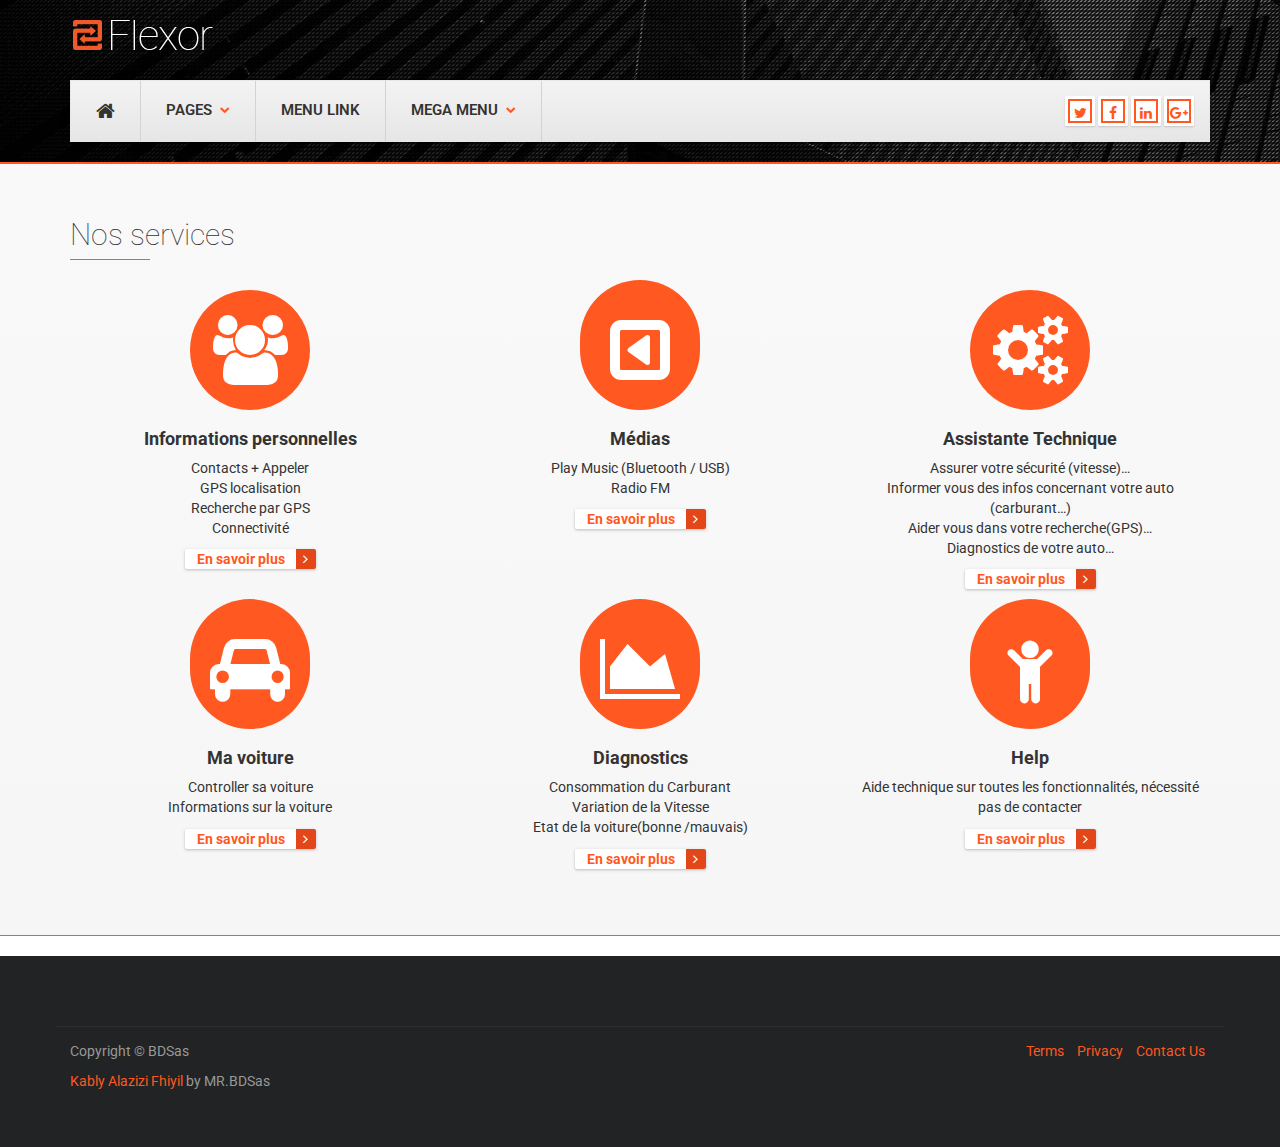
<file: Module with Machine learning/src/index.html>
<!DOCTYPE html>
<html lang="en">

<head>
  <meta charset="utf-8">
  <title>Accueil</title>


  <!-- Fav and touch icons -->
  <link rel="shortcut icon" href="img/icons/favicon.png">
  <link rel="apple-touch-icon-precomposed" sizes="114x114" href="img/icons/114x114.png">
  <link rel="apple-touch-icon-precomposed" sizes="72x72" href="img/icons/72x72.png">
  <link rel="apple-touch-icon-precomposed" href="img/icons/default.png">

  <!-- Google Fonts -->
  <link href="https://fonts.googleapis.com/css?family=Roboto:400,100,300,500,700,900" rel="stylesheet">

  <!-- Bootstrap CSS File -->
  <link href="lib/bootstrap/css/bootstrap.min.css" rel="stylesheet">

  <!-- Libraries CSS Files -->
  <link href="lib/font-awesome/css/font-awesome.min.css" rel="stylesheet">
  <link href="lib/owlcarousel/owl.carousel.min.css" rel="stylesheet">
  <link href="lib/owlcarousel/owl.theme.min.css" rel="stylesheet">
  <link href="lib/owlcarousel/owl.transitions.min.css" rel="stylesheet">

  <!-- Main Stylesheet File -->
  <link href="css/style.css" rel="stylesheet">

  <!--Your custom colour override - predefined colours are: colour-blue.css, colour-green.css, colour-lavander.css, orange is default-->
  <link href="#" id="colour-scheme" rel="stylesheet">


</head>

<body class="page-index has-hero">
  <!--Change the background class to alter background image, options are: benches, boots, buildings, city, metro -->
  <div id="background-wrapper" class="buildings" data-stellar-background-ratio="0.1">

    <!-- ======== @Region: #navigation ======== -->
    <div id="navigation" class="wrapper">

      <div class="header">
        <div class="header-inner container">
          <div class="row">
            <div class="col-md-8">
              <!--navbar-branding/logo - hidden image tag & site name so things like Facebook to pick up, actual logo set via CSS for flexibility -->
              <a class="navbar-brand" href="index.html" title="Home">
                <h1 class="hidden">
                    <img src="img/logo.png" alt="Flexor Logo">
                    Flexor
                  </h1>
              </a>
            </div>
            <!--header rightside-->
          </div>
        </div>
      </div>
      <div class="container">
        <div class="navbar navbar-default">
          <!--mobile collapse menu button-->
          <button type="button" class="navbar-toggle collapsed" data-toggle="collapse" data-target=".navbar-collapse" aria-expanded="false"> <span class="sr-only">Toggle navigation</span> <span class="icon-bar"></span> <span class="icon-bar"></span> <span class="icon-bar"></span> </button>
          <!--social media icons-->
          <div class="navbar-text social-media social-media-inline pull-right">
            <!--@todo: replace with company social media details-->
            <a href="#"><i class="fa fa-twitter"></i></a>
            <a href="#"><i class="fa fa-facebook"></i></a>
            <a href="#"><i class="fa fa-linkedin"></i></a>
            <a href="#"><i class="fa fa-google-plus"></i></a>
          </div>
          <!--everything within this div is collapsed on mobile-->
          <div class="navbar-collapse collapse">
            <ul class="nav navbar-nav" id="main-menu">
              <li class="icon-link">
                <a href="index.html"><i class="fa fa-home"></i></a>
              </li>
              <li class="dropdown">
                <a href="#" class="dropdown-toggle" data-toggle="dropdown">Pages<b class="caret"></b></a>
                <!-- Dropdown Menu -->
                <ul class="dropdown-menu">
                  <li class="dropdown-header">Flexor Version Pages</li>
                  <li><a href="elements.html" tabindex="-1" class="menu-item">Elements</a></li>
                  <li><a href="about.html" tabindex="-1" class="menu-item">About / Inner Page</a></li>
                  <li><a href="login.html" tabindex="-1" class="menu-item">Login</a></li>
                  <li><a href="register.html" tabindex="-1" class="menu-item">Sign-Up</a></li>
                  <li class="dropdown-footer">Dropdown footer</li>
                </ul>
              </li>
              <li><a href="#">Menu Link</a></li>
              <li class="dropdown dropdown-mm">
                <a href="#" class="dropdown-toggle" data-toggle="dropdown">Mega Menu<b class="caret"></b></a>
                <!-- Dropdown Menu -->
                <ul class="dropdown-menu dropdown-menu-mm dropdown-menu-persist">
                  <li class="row">
                    <ul class="col-md-6">
                      <li class="dropdown-header">Websites and Apps</li>
                      <li><a href="#">Analysis and Planning</a></li>
                      <li><a href="#">User Experience / Information Architecture</a></li>
                      <li><a href="#">User Interface Design / UI Design</a></li>
                      <li><a href="#">Code &amp; Development / Implementation &amp; Support</a></li>
                    </ul>
                    <ul class="col-md-6">
                      <li class="dropdown-header">Enterprise solutions</li>
                      <li><a href="#">Business Analysis</a></li>
                      <li><a href="#">Custom UX Consulting</a></li>
                      <li><a href="#">Quality Assurance</a></li>
                    </ul>
                  </li>
                  <li class="dropdown-footer">
                    <div class="row">
                      <div class="col-md-7">Like the lite version? <strong>Get the extended version of Flexor.</strong></div>
                      <div class="col-md-5">
                        <a href="https://bootstrapmade.com" class="btn btn-more btn-lg pull-right"><i class="fa fa-cloud-download"></i> Get It Now</a>
                      </div>
                    </div>
                  </li>
                </ul>
              </li>
            </ul>
          </div>
          <!--/.navbar-collapse -->
        </div>
      </div>
    </div>
  </div>

  <!-- ======== @Region: #content ======== -->
  <div id="content">


    <!-- Services -->
    <div class="services block block-bg-gradient block-border-bottom">
      <div class="container">
        <h2 class="block-title">
            Nos services
        </h2>
        <div class="row">
          <div class="col-md-4 text-center">
            <span class="fa-stack fa-5x">
              <i class="fa fa-circle fa-stack-2x text-primary"></i>
              <i class="fa fa-group fa-stack-1x fa-inverse"></i> </span>
            <h4 class="text-weight-strong">
                Informations personnelles
            </h4>
            <p>
				Contacts + Appeler<br/>
				GPS localisation<br/>
				Recherche par GPS<br/>
				Connectivité
			</p>
            <p>
              <a href="personnel_informartion.html" class="btn btn-more i-right">En savoir plus <i class="fa fa-angle-right"></i></a>
            </p>
          </div>
          <div class="col-md-4 text-center">
            <span class="fa-stack fa-5x">
              <i class="fa fa-circle fa-caret-square-o-left text-primary" aria-hidden="true" style="	color: white;
    background: #ff5821;
    line-height: inherit;
    border-radius: 82px;
    width: 120px;
    height: 130px"></i>
			</span>
            <h4 class="text-weight-strong">
                Médias
              </h4>
            <p>
				Play Music (Bluetooth / USB)<br/>
				Radio FM
			</p>
            <p>
              <a href="dd.html" class="btn btn-more i-right">En savoir plus <i class="fa fa-angle-right"></i></a>
            </p>
          </div>
          <div class="col-md-4 text-center">
            <span class="fa-stack fa-5x">
              <i class="fa fa-circle fa-stack-2x text-primary"></i>
              <i class="fa fa-cogs fa-stack-1x fa-inverse"></i> </span>
            <h4 class="text-weight-strong">
                Assistante Technique
              </h4>
            <p>
				Assurer votre sécurité (vitesse)… <br/>
				Informer vous des infos concernant votre auto (carburant…) <br/>
				Aider vous dans votre recherche(GPS)… <br/>
				Diagnostics de votre auto… <br/>
			</p>
            <p>
              <a href="#" class="btn btn-more i-right">En savoir plus <i class="fa fa-angle-right"></i></a>
            </p>
          </div>
        </div>
		
        <div class="row">
          <div class="col-md-4 text-center">
            <span class="fa-stack fa-5x"> 
              <i class="fa fa-circle fa-car text-primary" aria-hidden="true" style="	color: white;
    background: #ff5821;
    line-height: inherit;
    border-radius: 82px;
    width: 120px;
    height: 130px"></i>
			</span>
            <h4 class="text-weight-strong">
                Ma voiture
              </h4>
            <p>
				Controller sa voiture <br/>
				Informations sur la voiture
			</p>
            <p>
              <a href="#" class="btn btn-more i-right">En savoir plus <i class="fa fa-angle-right"></i></a>
            </p>
          </div>
          <div class="col-md-4 text-center">
            <span class="fa-stack fa-5x">
              <i class="fa fa-circle fa-area-chart text-primary" aria-hidden="true" style="	color: white;
    background: #ff5821;
    line-height: inherit;
    border-radius: 82px;
    width: 120px;
    height: 130px"></i>
            </span>
            <h4 class="text-weight-strong">
                Diagnostics
              </h4>
            <p>
				Consommation du Carburant<br/>
				Variation de la Vitesse <br/>
				Etat de la voiture(bonne /mauvais)
			</p>
            <p>
              <a href="#" class="btn btn-more i-right">En savoir plus <i class="fa fa-angle-right"></i></a>
            </p>
          </div>
          <div class="col-md-4 text-center">
            <span class="fa-stack fa-5x">
              <i class="fa fa-circle fa-child text-primary" aria-hidden="true" style="	color: white;
    background: #ff5821;
    line-height: inherit;
    border-radius: 82px;
    width: 120px;
    height: 130px"></i>
			</span>
            <h4 class="text-weight-strong">
                Help
              </h4>
            <p>
				Aide technique sur toutes les fonctionnalités, nécessité pas de contacter
			</p>
            <p>
              <a href="contact.html" class="btn btn-more i-right">En savoir plus <i class="fa fa-angle-right"></i></a>
            </p>
          </div>
        </div>
		
		
      </div>
    </div>


  </div>
  <!-- /content -->


  <!-- ======== @Region: #footer ======== -->
  <footer id="footer" class="block block-bg-grey-dark" data-block-bg-img="img/bg_footer-map.png" data-stellar-background-ratio="0.4">
    <div class="container">

	<div class="row subfooter">
        <!--@todo: replace with company copyright details-->
        <div class="col-md-7">
          <p>Copyright © BDSas</p>
          <div class="credits">

            <a href="#">Kably Alazizi Fhiyil</a> by MR.BDSas
          </div>
        </div>
        <div class="col-md-5">
          <ul class="list-inline pull-right">
            <li><a href="#">Terms</a></li>
            <li><a href="#">Privacy</a></li>
            <li><a href="#">Contact Us</a></li>
          </ul>
        </div>
      </div>

      <a href="#top" class="scrolltop">Top</a>

    </div>
  </footer>

  <!-- Required JavaScript Libraries -->
  <script src="lib/jquery/jquery.min.js"></script>
  <script src="lib/bootstrap/js/bootstrap.min.js"></script>
  <script src="lib/owlcarousel/owl.carousel.min.js"></script>
  <script src="lib/stellar/stellar.min.js"></script>
  <script src="lib/waypoints/waypoints.min.js"></script>
  <script src="lib/counterup/counterup.min.js"></script>
  <script src="contactform/contactform.js"></script>

  <!-- Template Specisifc Custom Javascript File -->
  <script src="js/custom.js"></script>

  <!--Custom scripts demo background & colour switcher - OPTIONAL -->
  <script src="js/color-switcher.js"></script>

  <!--Contactform script -->
  <script src="contactform/contactform.js"></script>

</body>

</html>
</file>
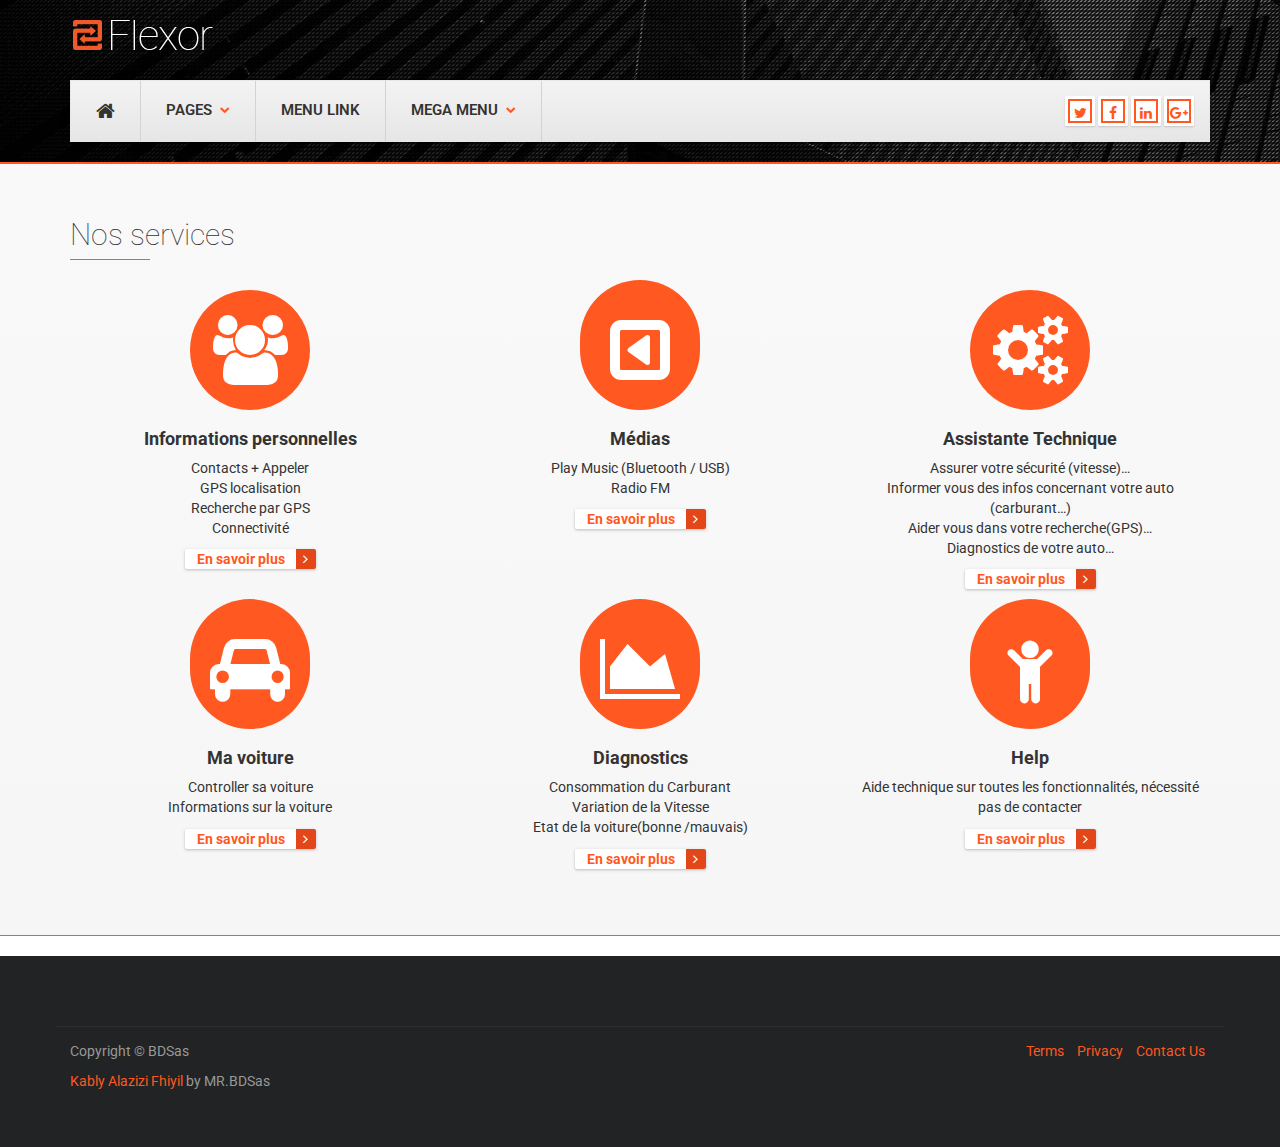
<file: Project-SmartCar/src/index.html>
<!DOCTYPE html>
<html lang="en">

<head>
  <meta charset="utf-8">
  <title>Accueil</title>


  <!-- Fav and touch icons -->
  <link rel="shortcut icon" href="img/icons/favicon.png">
  <link rel="apple-touch-icon-precomposed" sizes="114x114" href="img/icons/114x114.png">
  <link rel="apple-touch-icon-precomposed" sizes="72x72" href="img/icons/72x72.png">
  <link rel="apple-touch-icon-precomposed" href="img/icons/default.png">

  <!-- Google Fonts -->
  <link href="https://fonts.googleapis.com/css?family=Roboto:400,100,300,500,700,900" rel="stylesheet">

  <!-- Bootstrap CSS File -->
  <link href="lib/bootstrap/css/bootstrap.min.css" rel="stylesheet">

  <!-- Libraries CSS Files -->
  <link href="lib/font-awesome/css/font-awesome.min.css" rel="stylesheet">
  <link href="lib/owlcarousel/owl.carousel.min.css" rel="stylesheet">
  <link href="lib/owlcarousel/owl.theme.min.css" rel="stylesheet">
  <link href="lib/owlcarousel/owl.transitions.min.css" rel="stylesheet">

  <!-- Main Stylesheet File -->
  <link href="css/style.css" rel="stylesheet">

  <!--Your custom colour override - predefined colours are: colour-blue.css, colour-green.css, colour-lavander.css, orange is default-->
  <link href="#" id="colour-scheme" rel="stylesheet">


</head>

<body class="page-index has-hero">
  <!--Change the background class to alter background image, options are: benches, boots, buildings, city, metro -->
  <div id="background-wrapper" class="buildings" data-stellar-background-ratio="0.1">

    <!-- ======== @Region: #navigation ======== -->
    <div id="navigation" class="wrapper">

      <div class="header">
        <div class="header-inner container">
          <div class="row">
            <div class="col-md-8">
              <!--navbar-branding/logo - hidden image tag & site name so things like Facebook to pick up, actual logo set via CSS for flexibility -->
              <a class="navbar-brand" href="index.html" title="Home">
                <h1 class="hidden">
                    <img src="img/logo.png" alt="Flexor Logo">
                    Flexor
                  </h1>
              </a>
            </div>
            <!--header rightside-->
          </div>
        </div>
      </div>
      <div class="container">
        <div class="navbar navbar-default">
          <!--mobile collapse menu button-->
          <button type="button" class="navbar-toggle collapsed" data-toggle="collapse" data-target=".navbar-collapse" aria-expanded="false"> <span class="sr-only">Toggle navigation</span> <span class="icon-bar"></span> <span class="icon-bar"></span> <span class="icon-bar"></span> </button>
          <!--social media icons-->
          <div class="navbar-text social-media social-media-inline pull-right">
            <!--@todo: replace with company social media details-->
            <a href="#"><i class="fa fa-twitter"></i></a>
            <a href="#"><i class="fa fa-facebook"></i></a>
            <a href="#"><i class="fa fa-linkedin"></i></a>
            <a href="#"><i class="fa fa-google-plus"></i></a>
          </div>
          <!--everything within this div is collapsed on mobile-->
          <div class="navbar-collapse collapse">
            <ul class="nav navbar-nav" id="main-menu">
              <li class="icon-link">
                <a href="index.html"><i class="fa fa-home"></i></a>
              </li>
              <li class="dropdown">
                <a href="#" class="dropdown-toggle" data-toggle="dropdown">Pages<b class="caret"></b></a>
                <!-- Dropdown Menu -->
                <ul class="dropdown-menu">
                  <li class="dropdown-header">Flexor Version Pages</li>
                  <li><a href="elements.html" tabindex="-1" class="menu-item">Elements</a></li>
                  <li><a href="about.html" tabindex="-1" class="menu-item">About / Inner Page</a></li>
                  <li><a href="login.html" tabindex="-1" class="menu-item">Login</a></li>
                  <li><a href="register.html" tabindex="-1" class="menu-item">Sign-Up</a></li>
                  <li class="dropdown-footer">Dropdown footer</li>
                </ul>
              </li>
              <li><a href="#">Menu Link</a></li>
              <li class="dropdown dropdown-mm">
                <a href="#" class="dropdown-toggle" data-toggle="dropdown">Mega Menu<b class="caret"></b></a>
                <!-- Dropdown Menu -->
                <ul class="dropdown-menu dropdown-menu-mm dropdown-menu-persist">
                  <li class="row">
                    <ul class="col-md-6">
                      <li class="dropdown-header">Websites and Apps</li>
                      <li><a href="#">Analysis and Planning</a></li>
                      <li><a href="#">User Experience / Information Architecture</a></li>
                      <li><a href="#">User Interface Design / UI Design</a></li>
                      <li><a href="#">Code &amp; Development / Implementation &amp; Support</a></li>
                    </ul>
                    <ul class="col-md-6">
                      <li class="dropdown-header">Enterprise solutions</li>
                      <li><a href="#">Business Analysis</a></li>
                      <li><a href="#">Custom UX Consulting</a></li>
                      <li><a href="#">Quality Assurance</a></li>
                    </ul>
                  </li>
                  <li class="dropdown-footer">
                    <div class="row">
                      <div class="col-md-7">Like the lite version? <strong>Get the extended version of Flexor.</strong></div>
                      <div class="col-md-5">
                        <a href="https://bootstrapmade.com" class="btn btn-more btn-lg pull-right"><i class="fa fa-cloud-download"></i> Get It Now</a>
                      </div>
                    </div>
                  </li>
                </ul>
              </li>
            </ul>
          </div>
          <!--/.navbar-collapse -->
        </div>
      </div>
    </div>
  </div>

  <!-- ======== @Region: #content ======== -->
  <div id="content">


    <!-- Services -->
    <div class="services block block-bg-gradient block-border-bottom">
      <div class="container">
        <h2 class="block-title">
            Nos services
        </h2>
        <div class="row">
          <div class="col-md-4 text-center">
            <span class="fa-stack fa-5x">
              <i class="fa fa-circle fa-stack-2x text-primary"></i>
              <i class="fa fa-group fa-stack-1x fa-inverse"></i> </span>
            <h4 class="text-weight-strong">
                Informations personnelles
            </h4>
            <p>
				Contacts + Appeler<br/>
				GPS localisation<br/>
				Recherche par GPS<br/>
				Connectivité
			</p>
            <p>
              <a href="personnel_informartion.html" class="btn btn-more i-right">En savoir plus <i class="fa fa-angle-right"></i></a>
            </p>
          </div>
          <div class="col-md-4 text-center">
            <span class="fa-stack fa-5x">
              <i class="fa fa-circle fa-caret-square-o-left text-primary" aria-hidden="true" style="	color: white;
    background: #ff5821;
    line-height: inherit;
    border-radius: 82px;
    width: 120px;
    height: 130px"></i>
			</span>
            <h4 class="text-weight-strong">
                Médias
              </h4>
            <p>
				Play Music (Bluetooth / USB)<br/>
				Radio FM
			</p>
            <p>
              <a href="dd.html" class="btn btn-more i-right">En savoir plus <i class="fa fa-angle-right"></i></a>
            </p>
          </div>
          <div class="col-md-4 text-center">
            <span class="fa-stack fa-5x">
              <i class="fa fa-circle fa-stack-2x text-primary"></i>
              <i class="fa fa-cogs fa-stack-1x fa-inverse"></i> </span>
            <h4 class="text-weight-strong">
                Assistante Technique
              </h4>
            <p>
				Assurer votre sécurité (vitesse)… <br/>
				Informer vous des infos concernant votre auto (carburant…) <br/>
				Aider vous dans votre recherche(GPS)… <br/>
				Diagnostics de votre auto… <br/>
			</p>
            <p>
              <a href="#" class="btn btn-more i-right">En savoir plus <i class="fa fa-angle-right"></i></a>
            </p>
          </div>
        </div>
		
        <div class="row">
          <div class="col-md-4 text-center">
            <span class="fa-stack fa-5x"> 
              <i class="fa fa-circle fa-car text-primary" aria-hidden="true" style="	color: white;
    background: #ff5821;
    line-height: inherit;
    border-radius: 82px;
    width: 120px;
    height: 130px"></i>
			</span>
            <h4 class="text-weight-strong">
                Ma voiture
              </h4>
            <p>
				Controller sa voiture <br/>
				Informations sur la voiture
			</p>
            <p>
              <a href="myCar.html" class="btn btn-more i-right">En savoir plus <i class="fa fa-angle-right"></i></a>
            </p>
          </div>
          <div class="col-md-4 text-center">
            <span class="fa-stack fa-5x">
              <i class="fa fa-circle fa-area-chart text-primary" aria-hidden="true" style="	color: white;
    background: #ff5821;
    line-height: inherit;
    border-radius: 82px;
    width: 120px;
    height: 130px"></i>
            </span>
            <h4 class="text-weight-strong">
                Diagnostics
              </h4>
            <p>
				Consommation du Carburant<br/>
				Variation de la Vitesse <br/>
				Etat de la voiture(bonne /mauvais)
			</p>
            <p>
              <a href="#" class="btn btn-more i-right">En savoir plus <i class="fa fa-angle-right"></i></a>
            </p>
          </div>
          <div class="col-md-4 text-center">
            <span class="fa-stack fa-5x">
              <i class="fa fa-circle fa-child text-primary" aria-hidden="true" style="	color: white;
    background: #ff5821;
    line-height: inherit;
    border-radius: 82px;
    width: 120px;
    height: 130px"></i>
			</span>
            <h4 class="text-weight-strong">
                Help
              </h4>
            <p>
				Aide technique sur toutes les fonctionnalités, nécessité pas de contacter
			</p>
            <p>
              <a href="contact.html" class="btn btn-more i-right">En savoir plus <i class="fa fa-angle-right"></i></a>
            </p>
          </div>
        </div>
		
		
      </div>
    </div>


  </div>
  <!-- /content -->


  <!-- ======== @Region: #footer ======== -->
  <footer id="footer" class="block block-bg-grey-dark" data-block-bg-img="img/bg_footer-map.png" data-stellar-background-ratio="0.4">
    <div class="container">

	<div class="row subfooter">
        <!--@todo: replace with company copyright details-->
        <div class="col-md-7">
          <p>Copyright © BDSas</p>
          <div class="credits">

            <a href="#">Kably Alazizi Fhiyil</a> by MR.BDSas
          </div>
        </div>
        <div class="col-md-5">
          <ul class="list-inline pull-right">
            <li><a href="#">Terms</a></li>
            <li><a href="#">Privacy</a></li>
            <li><a href="#">Contact Us</a></li>
          </ul>
        </div>
      </div>

      <a href="#top" class="scrolltop">Top</a>

    </div>
  </footer>

  <!-- Required JavaScript Libraries -->
  <script src="lib/jquery/jquery.min.js"></script>
  <script src="lib/bootstrap/js/bootstrap.min.js"></script>
  <script src="lib/owlcarousel/owl.carousel.min.js"></script>
  <script src="lib/stellar/stellar.min.js"></script>
  <script src="lib/waypoints/waypoints.min.js"></script>
  <script src="lib/counterup/counterup.min.js"></script>
  <script src="contactform/contactform.js"></script>

  <!-- Template Specisifc Custom Javascript File -->
  <script src="js/custom.js"></script>

  <!--Custom scripts demo background & colour switcher - OPTIONAL -->
  <script src="js/color-switcher.js"></script>

  <!--Contactform script -->
  <script src="contactform/contactform.js"></script>

</body>

</html>
</file>
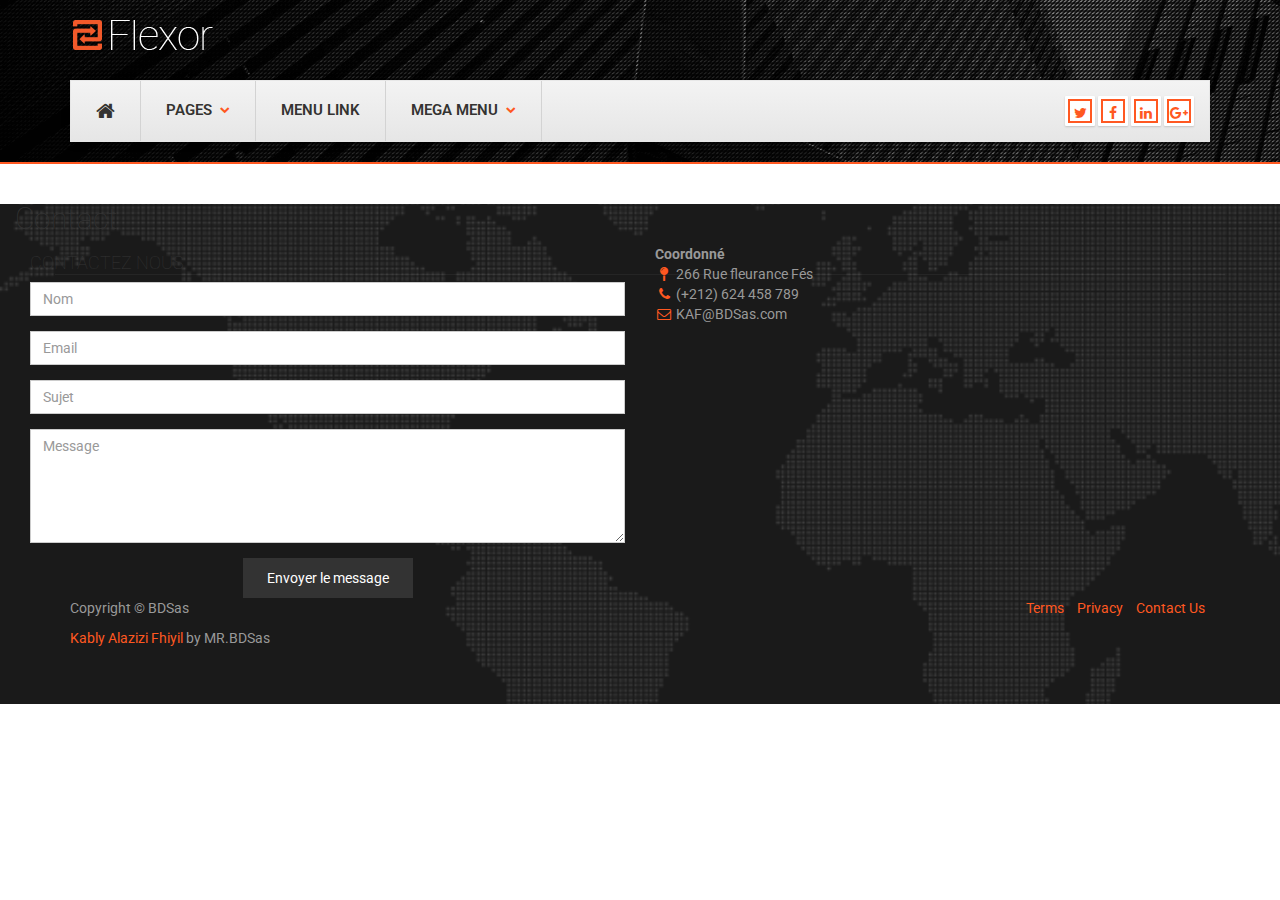
<file: Module with Machine learning/src/contact.html>
<!DOCTYPE html>
<html lang="en">

<head>
  <meta charset="utf-8">
  <title>Contact </title>

  <!-- Fav and touch icons -->
  <link rel="shortcut icon" href="img/icons/favicon.png">
  <link rel="apple-touch-icon-precomposed" sizes="114x114" href="img/icons/114x114.png">
  <link rel="apple-touch-icon-precomposed" sizes="72x72" href="img/icons/72x72.png">
  <link rel="apple-touch-icon-precomposed" href="img/icons/default.png">

  <!-- Google Fonts -->
  <link href="https://fonts.googleapis.com/css?family=Roboto:400,100,300,500,700,900" rel="stylesheet">

  <!-- Bootstrap CSS File -->
  <link href="lib/bootstrap/css/bootstrap.min.css" rel="stylesheet">

  <!-- Libraries CSS Files -->
  <link href="lib/font-awesome/css/font-awesome.min.css" rel="stylesheet">
  <link href="lib/owlcarousel/owl.carousel.min.css" rel="stylesheet">
  <link href="lib/owlcarousel/owl.theme.min.css" rel="stylesheet">
  <link href="lib/owlcarousel/owl.transitions.min.css" rel="stylesheet">

  <!-- Main Stylesheet File -->
  <link href="css/style.css" rel="stylesheet">

  <!--Your custom colour override - predefined colours are: colour-blue.css, colour-green.css, colour-lavander.css, orange is default-->
  <link href="#" id="colour-scheme" rel="stylesheet">


</head>

<body class="page-index has-hero">
  <!--Change the background class to alter background image, options are: benches, boots, buildings, city, metro -->
  <div id="background-wrapper" class="buildings" data-stellar-background-ratio="0.1">

    <!-- ======== @Region: #navigation ======== -->
    <div id="navigation" class="wrapper">

      <div class="header">
        <div class="header-inner container">
          <div class="row">
            <div class="col-md-8">
              <!--navbar-branding/logo - hidden image tag & site name so things like Facebook to pick up, actual logo set via CSS for flexibility -->
              <a class="navbar-brand" href="index.html" title="Home">
                <h1 class="hidden">
                    <img src="img/logo.png" alt="Flexor Logo">
                    Flexor
                  </h1>
              </a>
            </div>
            <!--header rightside-->
          </div>
        </div>
      </div>
      <div class="container">
        <div class="navbar navbar-default">
          <!--mobile collapse menu button-->
          <button type="button" class="navbar-toggle collapsed" data-toggle="collapse" data-target=".navbar-collapse" aria-expanded="false"> <span class="sr-only">Toggle navigation</span> <span class="icon-bar"></span> <span class="icon-bar"></span> <span class="icon-bar"></span> </button>
          <!--social media icons-->
          <div class="navbar-text social-media social-media-inline pull-right">
            <!--@todo: replace with company social media details-->
            <a href="#"><i class="fa fa-twitter"></i></a>
            <a href="#"><i class="fa fa-facebook"></i></a>
            <a href="#"><i class="fa fa-linkedin"></i></a>
            <a href="#"><i class="fa fa-google-plus"></i></a>
          </div>
          <!--everything within this div is collapsed on mobile-->
          <div class="navbar-collapse collapse">
            <ul class="nav navbar-nav" id="main-menu">
              <li class="icon-link">
                <a href="index.html"><i class="fa fa-home"></i></a>
              </li>
              <li class="dropdown">
                <a href="#" class="dropdown-toggle" data-toggle="dropdown">Pages<b class="caret"></b></a>
                <!-- Dropdown Menu -->
                <ul class="dropdown-menu">
                  <li class="dropdown-header">Flexor Version Pages</li>
                  <li><a href="elements.html" tabindex="-1" class="menu-item">Elements</a></li>
                  <li><a href="about.html" tabindex="-1" class="menu-item">About / Inner Page</a></li>
                  <li><a href="login.html" tabindex="-1" class="menu-item">Login</a></li>
                  <li><a href="register.html" tabindex="-1" class="menu-item">Sign-Up</a></li>
                  <li class="dropdown-footer">Dropdown footer</li>
                </ul>
              </li>
              <li><a href="#">Menu Link</a></li>
              <li class="dropdown dropdown-mm">
                <a href="#" class="dropdown-toggle" data-toggle="dropdown">Mega Menu<b class="caret"></b></a>
                <!-- Dropdown Menu -->
                <ul class="dropdown-menu dropdown-menu-mm dropdown-menu-persist">
                  <li class="row">
                    <ul class="col-md-6">
                      <li class="dropdown-header">Websites and Apps</li>
                      <li><a href="#">Analysis and Planning</a></li>
                      <li><a href="#">User Experience / Information Architecture</a></li>
                      <li><a href="#">User Interface Design / UI Design</a></li>
                      <li><a href="#">Code &amp; Development / Implementation &amp; Support</a></li>
                    </ul>
                    <ul class="col-md-6">
                      <li class="dropdown-header">Enterprise solutions</li>
                      <li><a href="#">Business Analysis</a></li>
                      <li><a href="#">Custom UX Consulting</a></li>
                      <li><a href="#">Quality Assurance</a></li>
                    </ul>
                  </li>
                  <li class="dropdown-footer">
                    <div class="row">
                      <div class="col-md-7">Like the lite version? <strong>Get the extended version of Flexor.</strong></div>
                      <div class="col-md-5">
                        <a href="https://bootstrapmade.com" class="btn btn-more btn-lg pull-right"><i class="fa fa-cloud-download"></i> Get It Now</a>
                      </div>
                    </div>
                  </li>
                </ul>
              </li>
            </ul>
          </div>
          <!--/.navbar-collapse -->
        </div>
      </div>
    </div>
  </div>

  <!-- ======== @Region: #content ======== -->
<div id="content">


<div class="col-md-12" id="contact">
        <h2 class="block-title">
            Contact
        </h2>


        <div class="col-md-6">
          <h4 class="text-uppercase">
              Contactez nous
            </h4>
          <div class="form">
            <div id="sendmessage">Votre message a été envoyé. Je vous remercie!</div>
            <div id="errormessage"></div>
            <form action="" method="post" role="form" class="contactForm">
              <div class="form-group">
                <input type="text" name="name" class="form-control" id="name" placeholder="Nom" data-rule="minlen:4" data-msg="Please enter at least 4 chars">
                <div class="validation"></div>
              </div>
              <div class="form-group">
                <input type="email" class="form-control" name="email" id="email" placeholder="Email" data-rule="email" data-msg="Please enter a valid email">
                <div class="validation"></div>
              </div>
              <div class="form-group">
                <input type="text" class="form-control" name="subject" id="subject" placeholder="Sujet" data-rule="minlen:4" data-msg="Please enter at least 8 chars of subject">
                <div class="validation"></div>
              </div>
              <div class="form-group">
                <textarea class="form-control" name="message" rows="5" data-rule="required" data-msg="Please write something for us" placeholder="Message"></textarea>
                <div class="validation"></div>
              </div>
              <div class="text-center"><button type="submit">Envoyer le message</button></div>
            </form>
          </div>
        </div>
		
		<div class="col-md-6">
          <address>
              <strong>Coordonné</strong>
              <br>
              <i class="fa fa-map-pin fa-fw text-primary"></i> 266 Rue fleurance Fés
              <br>
              <i class="fa fa-phone fa-fw text-primary"></i> (+212) 624 458 789
              <br>
              <i class="fa fa-envelope-o fa-fw text-primary"></i> KAF@BDSas.com
              <br>
           </address>
        </div>

</div>


</div>
  <!-- /content -->


  <!-- ======== @Region: #footer ======== -->
  <footer id="footer" class="block block-bg-grey-dark" data-block-bg-img="img/bg_footer-map.png" data-stellar-background-ratio="0.4">
    <div class="container">

	<div class="row subfooter">
        <!--@todo: replace with company copyright details-->
        <div class="col-md-7">
          <p>Copyright © BDSas</p>
          <div class="credits">

            <a href="#">Kably Alazizi Fhiyil</a> by MR.BDSas
          </div>
        </div>
        <div class="col-md-5">
          <ul class="list-inline pull-right">
            <li><a href="#">Terms</a></li>
            <li><a href="#">Privacy</a></li>
            <li><a href="#">Contact Us</a></li>
          </ul>
        </div>
      </div>

      <a href="#top" class="scrolltop">Top</a>

    </div>
  </footer>

  <!-- Required JavaScript Libraries -->
  <script src="lib/jquery/jquery.min.js"></script>
  <script src="lib/bootstrap/js/bootstrap.min.js"></script>
  <script src="lib/owlcarousel/owl.carousel.min.js"></script>
  <script src="lib/stellar/stellar.min.js"></script>
  <script src="lib/waypoints/waypoints.min.js"></script>
  <script src="lib/counterup/counterup.min.js"></script>
  <script src="contactform/contactform.js"></script>

  <!-- Template Specisifc Custom Javascript File -->
  <script src="js/custom.js"></script>

  <!--Custom scripts demo background & colour switcher - OPTIONAL -->
  <script src="js/color-switcher.js"></script>

  <!--Contactform script -->
  <script src="contactform/contactform.js"></script>

</body>

</html>
</file>
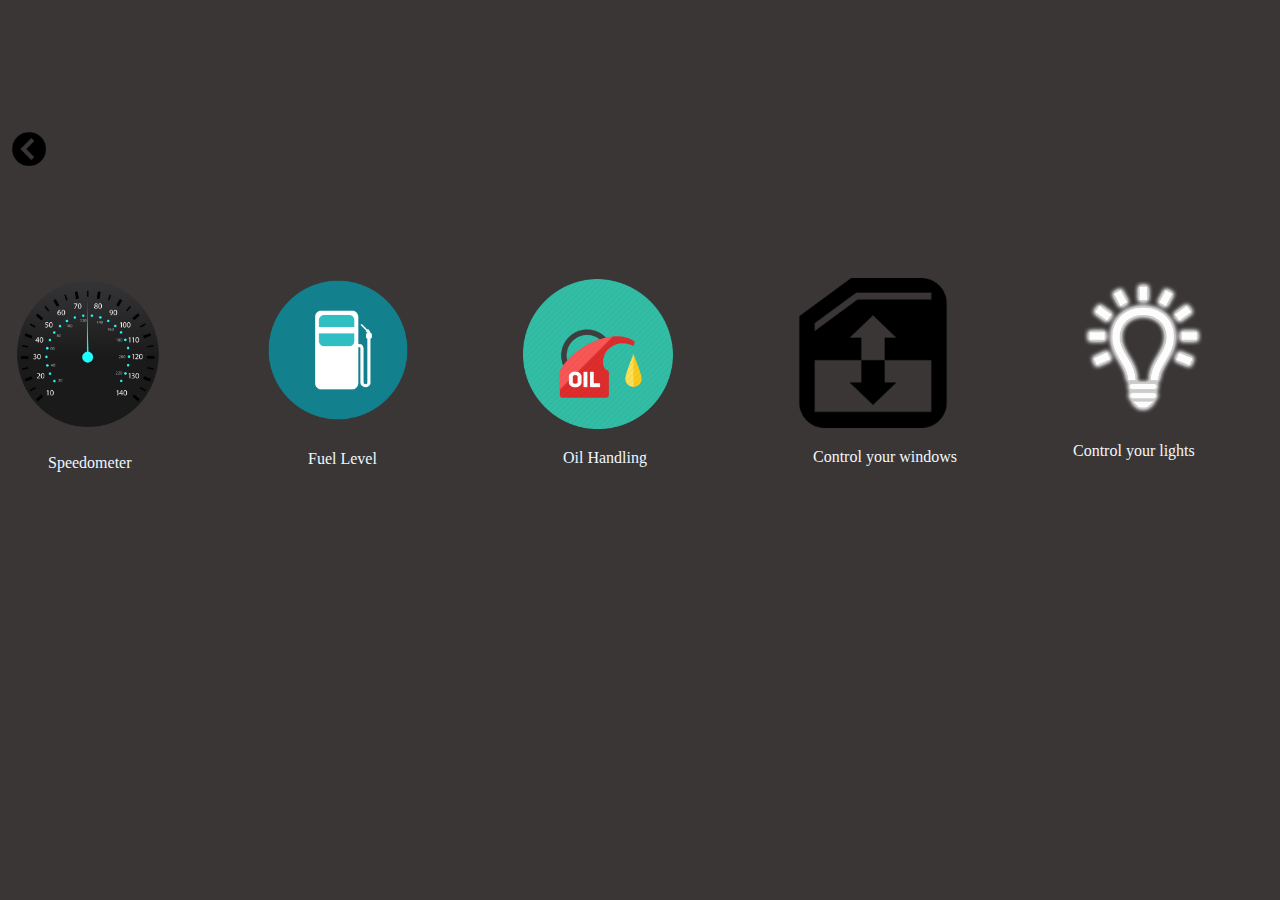
<file: Project-SmartCar/src/myCar.html>
<!doctype html>
<html>
<head>
<meta charset="UTF-8">
<title>myCar</title>

<style>

	body{
		background-color:#3A3636 ;
	}
	
	#icon-back{
		position:relative;
		padding-top: 120px;
	}
	
	#speed{
		position:relative;
		margin-top: 100px;
	}
	
	#p1{
		color:aliceblue;
		padding-left: 40px;
	}
	
	#fuel{
		position:relative;
		margin-top: -218px;
		margin-left: 250px;
	}
	
	#p2{
		color:aliceblue;
		padding-left: 50px;
	}
	
	
	#oil{
		position:relative;
		margin-top: -205px;
		margin-left: 515px;
	}
	
	#p3{
		color:aliceblue;
		padding-left: 40px;
	}
	
	#windows{
		position:relative;
		margin-top: -205px;
		margin-left: 790px;
	}
	
	#p4{
		color:aliceblue;
		padding-left: 15px;
	}
	
	
	#signales{
		position:relative;
		margin-top: -210px;
		margin-left: 1060px;
	}
	
	#p5{
		color:aliceblue;
		padding-left: 5px;
	}
	
	
</style>

</head>

<body>
   
   <div id="icon-back">
	<a href="index.html"><img src="icons/icon-back.png" height="42" width="42"/></a>
	</div>
	
	
	<div id="speed">
	<a href="speed.html"><img src="icons/speed.png" height="160" width="160"/></a>
	<p id="p1">Speedometer</p>
	</div>
	
	
	<div id="fuel">
	<a href="fuel.html"><img src="icons/fuel.png" height="160" width="160"/></a>
	<p id="p2">Fuel Level</p>
	</div>
	
	<div id="oil">
	<a href="oil.html"><img src="icons/oil.png" height="150" width="150"/></a>
	<p id="p3">Oil Handling</p>
	</div>
	
	<div id="windows">
	<a href="windows.html"><img src="icons/windows.png" height="150" width="150"/></a>
	<p id="p4">Control your windows</p>
	</div>
	
	<div id="signales">
	<a href="signales.html"><img src="icons/signals.png" height="150" width="150"/></a>
	<p id="p5">Control your lights</p>
	</div>
	
</body>
</html>
</file>
<file: Module with Machine learning/src/css/style.css>
/*
  Theme Name: Flexor
  Theme URL: https://bootstrapmade.com/flexor-free-multipurpose-bootstrap-template/
  Author: BootstrapMade.com
  Author URL: https://bootstrapmade.com
*/

.fa-car, .fa-caret-square-o-left{
	
	font-size: 1em;

}



.btn {
  text-shadow: none;
}
.btn-shadow {
  -webkit-box-shadow: 0 1px 5px #969696;
  -moz-box-shadow: 0 1px 5px #969696;
  box-shadow: 0 1px 5px #969696;
}
.btn-primary {
  color: #ffffff;
  text-shadow: 0 -1px 0 rgba(0, 0, 0, 0.25);
  background-image: -webkit-linear-gradient(top, #ff5821 0%, #e34619 100%);
  background-image: -o-linear-gradient(top, #ff5821 0%, #e34619 100%);
  background-image: linear-gradient(to bottom, #ff5821 0%, #e34619 100%);
  background-color: #f4511e;
  background-image: -moz-linear-gradient(top, #ff5821, #e34619);
  background-image: -webkit-gradient(linear, 0 0, 0 100%, from(#ff5821), to(#e34619));
  background-image: -webkit-linear-gradient(top, #ff5821, #e34619);
  background-image: -o-linear-gradient(top, #ff5821, #e34619);
  background-image: linear-gradient(to bottom, #ff5821, #e34619);
  background-repeat: repeat-x;
  filter: progid:DXImageTransform.Microsoft.gradient(startColorstr='#ffff5821', endColorstr='#ffe34619', GradientType=0);
  border-color: #e34619 #e34619 #9e3111;
  border-color: rgba(0, 0, 0, 0.1) rgba(0, 0, 0, 0.1) rgba(0, 0, 0, 0.25);
  *background-color: #e34619;
  /* Darken IE7 buttons by default so they stand out more given they won't have borders */
  filter: progid:DXImageTransform.Microsoft.gradient(enabled = false);
}
.btn-primary:hover,
.btn-primary:focus,
.btn-primary:active,
.btn-primary.active,
.btn-primary.disabled,
.btn-primary[disabled],
.btn-primary.active.focus,
.btn-primary.active:focus,
.btn-primary.active:hover,
.btn-primary:active.focus,
.btn-primary:active:focus,
.btn-primary:active:hover {
  color: #ffffff;
  background-color: #e34619;
  border-color: #e34619;
}
.btn-warning {
  color: #ffffff;
  text-shadow: 0 -1px 0 rgba(0, 0, 0, 0.25);
  background-image: -webkit-linear-gradient(top, #fbb450 0%, #f89406 100%);
  background-image: -o-linear-gradient(top, #fbb450 0%, #f89406 100%);
  background-image: linear-gradient(to bottom, #fbb450 0%, #f89406 100%);
  background-color: #faa732;
  background-image: -moz-linear-gradient(top, #fbb450, #f89406);
  background-image: -webkit-gradient(linear, 0 0, 0 100%, from(#fbb450), to(#f89406));
  background-image: -webkit-linear-gradient(top, #fbb450, #f89406);
  background-image: -o-linear-gradient(top, #fbb450, #f89406);
  background-image: linear-gradient(to bottom, #fbb450, #f89406);
  background-repeat: repeat-x;
  filter: progid:DXImageTransform.Microsoft.gradient(startColorstr='#fffbb450', endColorstr='#fff89406', GradientType=0);
  border-color: #f89406 #f89406 #ad6704;
  border-color: rgba(0, 0, 0, 0.1) rgba(0, 0, 0, 0.1) rgba(0, 0, 0, 0.25);
  *background-color: #f89406;
  /* Darken IE7 buttons by default so they stand out more given they won't have borders */
  filter: progid:DXImageTransform.Microsoft.gradient(enabled = false);
}
.btn-warning:hover,
.btn-warning:focus,
.btn-warning:active,
.btn-warning.active,
.btn-warning.disabled,
.btn-warning[disabled],
.btn-warning.active.focus,
.btn-warning.active:focus,
.btn-warning.active:hover,
.btn-warning:active.focus,
.btn-warning:active:focus,
.btn-warning:active:hover {
  color: #ffffff;
  background-color: #f89406;
  border-color: #f89406;
}
.btn-danger {
  color: #ffffff;
  text-shadow: 0 -1px 0 rgba(0, 0, 0, 0.25);
  background-image: -webkit-linear-gradient(top, #ee5f5b 0%, #bd362f 100%);
  background-image: -o-linear-gradient(top, #ee5f5b 0%, #bd362f 100%);
  background-image: linear-gradient(to bottom, #ee5f5b 0%, #bd362f 100%);
  background-color: #da4f49;
  background-image: -moz-linear-gradient(top, #ee5f5b, #bd362f);
  background-image: -webkit-gradient(linear, 0 0, 0 100%, from(#ee5f5b), to(#bd362f));
  background-image: -webkit-linear-gradient(top, #ee5f5b, #bd362f);
  background-image: -o-linear-gradient(top, #ee5f5b, #bd362f);
  background-image: linear-gradient(to bottom, #ee5f5b, #bd362f);
  background-repeat: repeat-x;
  filter: progid:DXImageTransform.Microsoft.gradient(startColorstr='#ffee5f5b', endColorstr='#ffbd362f', GradientType=0);
  border-color: #bd362f #bd362f #802420;
  border-color: rgba(0, 0, 0, 0.1) rgba(0, 0, 0, 0.1) rgba(0, 0, 0, 0.25);
  *background-color: #bd362f;
  /* Darken IE7 buttons by default so they stand out more given they won't have borders */
  filter: progid:DXImageTransform.Microsoft.gradient(enabled = false);
}
.btn-danger:hover,
.btn-danger:focus,
.btn-danger:active,
.btn-danger.active,
.btn-danger.disabled,
.btn-danger[disabled],
.btn-danger.active.focus,
.btn-danger.active:focus,
.btn-danger.active:hover,
.btn-danger:active.focus,
.btn-danger:active:focus,
.btn-danger:active:hover {
  color: #ffffff;
  background-color: #bd362f;
  border-color: #bd362f;
}
.btn-success {
  color: #ffffff;
  text-shadow: 0 -1px 0 rgba(0, 0, 0, 0.25);
  background-image: -webkit-linear-gradient(top, #1b7b00 0%, #51a351 100%);
  background-image: -o-linear-gradient(top, #1b7b00 0%, #51a351 100%);
  background-image: linear-gradient(to bottom, #1b7b00 0%, #51a351 100%);
  background-color: #318b20;
  background-image: -moz-linear-gradient(top, #1b7b00, #51a351);
  background-image: -webkit-gradient(linear, 0 0, 0 100%, from(#1b7b00), to(#51a351));
  background-image: -webkit-linear-gradient(top, #1b7b00, #51a351);
  background-image: -o-linear-gradient(top, #1b7b00, #51a351);
  background-image: linear-gradient(to bottom, #1b7b00, #51a351);
  background-repeat: repeat-x;
  filter: progid:DXImageTransform.Microsoft.gradient(startColorstr='#ff1b7b00', endColorstr='#ff51a351', GradientType=0);
  border-color: #51a351 #51a351 #387038;
  border-color: rgba(0, 0, 0, 0.1) rgba(0, 0, 0, 0.1) rgba(0, 0, 0, 0.25);
  *background-color: #51a351;
  /* Darken IE7 buttons by default so they stand out more given they won't have borders */
  filter: progid:DXImageTransform.Microsoft.gradient(enabled = false);
}
.btn-success:hover,
.btn-success:focus,
.btn-success:active,
.btn-success.active,
.btn-success.disabled,
.btn-success[disabled],
.btn-success.active.focus,
.btn-success.active:focus,
.btn-success.active:hover,
.btn-success:active.focus,
.btn-success:active:focus,
.btn-success:active:hover {
  color: #ffffff;
  background-color: #51a351;
  border-color: #51a351;
}
.btn-info {
  color: #ffffff;
  text-shadow: 0 -1px 0 rgba(0, 0, 0, 0.25);
  background-image: -webkit-linear-gradient(top, #5bc0de 0%, #2f96b4 100%);
  background-image: -o-linear-gradient(top, #5bc0de 0%, #2f96b4 100%);
  background-image: linear-gradient(to bottom, #5bc0de 0%, #2f96b4 100%);
  background-color: #49afcd;
  background-image: -moz-linear-gradient(top, #5bc0de, #2f96b4);
  background-image: -webkit-gradient(linear, 0 0, 0 100%, from(#5bc0de), to(#2f96b4));
  background-image: -webkit-linear-gradient(top, #5bc0de, #2f96b4);
  background-image: -o-linear-gradient(top, #5bc0de, #2f96b4);
  background-image: linear-gradient(to bottom, #5bc0de, #2f96b4);
  background-repeat: repeat-x;
  filter: progid:DXImageTransform.Microsoft.gradient(startColorstr='#ff5bc0de', endColorstr='#ff2f96b4', GradientType=0);
  border-color: #2f96b4 #2f96b4 #1f6377;
  border-color: rgba(0, 0, 0, 0.1) rgba(0, 0, 0, 0.1) rgba(0, 0, 0, 0.25);
  *background-color: #2f96b4;
  /* Darken IE7 buttons by default so they stand out more given they won't have borders */
  filter: progid:DXImageTransform.Microsoft.gradient(enabled = false);
}
.btn-info:hover,
.btn-info:focus,
.btn-info:active,
.btn-info.active,
.btn-info.disabled,
.btn-info[disabled],
.btn-info.active.focus,
.btn-info.active:focus,
.btn-info.active:hover,
.btn-info:active.focus,
.btn-info:active:focus,
.btn-info:active:hover {
  color: #ffffff;
  background-color: #2f96b4;
  border-color: #2f96b4;
}
.btn-inverse {
  color: #ffffff;
  text-shadow: 0 -1px 0 rgba(0, 0, 0, 0.25);
  background-image: -webkit-linear-gradient(top, #343331 0%, #000000 100%);
  background-image: -o-linear-gradient(top, #343331 0%, #000000 100%);
  background-image: linear-gradient(to bottom, #343331 0%, #000000 100%);
  background-color: #1f1f1d;
  background-image: -moz-linear-gradient(top, #343331, #000000);
  background-image: -webkit-gradient(linear, 0 0, 0 100%, from(#343331), to(#000000));
  background-image: -webkit-linear-gradient(top, #343331, #000000);
  background-image: -o-linear-gradient(top, #343331, #000000);
  background-image: linear-gradient(to bottom, #343331, #000000);
  background-repeat: repeat-x;
  filter: progid:DXImageTransform.Microsoft.gradient(startColorstr='#ff343331', endColorstr='#ff000000', GradientType=0);
  border-color: #000000 #000000 #000000;
  border-color: rgba(0, 0, 0, 0.1) rgba(0, 0, 0, 0.1) rgba(0, 0, 0, 0.25);
  *background-color: #000000;
  /* Darken IE7 buttons by default so they stand out more given they won't have borders */
  filter: progid:DXImageTransform.Microsoft.gradient(enabled = false);
}
.btn-inverse:hover,
.btn-inverse:focus,
.btn-inverse:active,
.btn-inverse.active,
.btn-inverse.disabled,
.btn-inverse[disabled],
.btn-inverse.active.focus,
.btn-inverse.active:focus,
.btn-inverse.active:hover,
.btn-inverse:active.focus,
.btn-inverse:active:focus,
.btn-inverse:active:hover {
  color: #ffffff;
  background-color: #000000;
  border-color: #000000;
}
.btn-more {
  background: #ffffff;
  color: #ff5821;
  -webkit-box-shadow: 0 1px 3px rgba(52, 51, 49, 0.3);
  -moz-box-shadow: 0 1px 3px rgba(52, 51, 49, 0.3);
  box-shadow: 0 1px 3px rgba(52, 51, 49, 0.3);
  -webkit-border-radius: 2px;
  -moz-border-radius: 2px;
  border-radius: 2px;
  padding: 0 12px 0 0;
  text-transform: none;
  display: inline-block;
  line-height: 20px;
  border: none;
  margin: 0;
  -webkit-transition: all 0.2s ease-out;
  -moz-transition: all 0.2s ease-out;
  -o-transition: all 0.2s ease-out;
  transition: all 0.2s ease-out;
  font-weight: bold;
}
.btn-more.block-link {
  display: block;
}
.btn-more.block-link:before,
.btn-more.block-link:after {
  content: " ";
  display: table;
}
.btn-more.block-link:after {
  clear: both;
}
.btn-more.block-link i {
  float: left;
}
.btn-more:hover {
  background: #ff5821;
  color: #ffffff !important;
  text-decoration: none;
  text-shadow: none;
}
.btn-more i,
.btn-more [class*=" icon-"] {
  background: #e34619;
  color: #ffffff;
  font-style: normal;
  font-weight: 100;
  -webkit-border-radius: 2px 0 0 2px;
  -moz-border-radius: 2px 0 0 2px;
  border-radius: 2px 0 0 2px;
  height: 20px;
  width: 20px;
  display: inline-block;
  line-height: 20px;
  text-align: center;
  margin: 0;
  padding: 0;
  margin-right: 8px;
}
.btn-more i.default:before,
.btn-more [class*=" icon-"].default:before {
  content: "\f067";
  font-family: 'FontAwesome';
}
.btn-more.i-right {
  padding: 0 0 0 12px;
}
.btn-more.i-right i,
.btn-more.i-right [class*=" icon-"] {
  margin-right: 0;
  margin-left: 8px;
  -webkit-border-radius: 0 2px 2px 0;
  -moz-border-radius: 0 2px 2px 0;
  border-radius: 0 2px 2px 0;
}
.btn-more.large,
.btn-more.btn-lg {
  line-height: 38px;
}
.btn-more.large i,
.btn-more.btn-lg i {
  height: 38px;
  line-height: 40px;
  width: 38px;
  font-size: 22px;
  vertical-align: top;
}
.block {
  padding: 4em 0;
}
.block:before,
.block:after {
  content: " ";
  display: table;
}
.block:after {
  clear: both;
}
.block .block-title {
  margin-top: 0;
  position: relative;
  margin-bottom: 30px;
}
.block .block-title:after {
  width: 80px;
  height: 1px;
  background: #ff5821;
  content: '';
  display: block;
  position: absolute;
  bottom: -10px;
}
.block.block-pd-sm {
  padding: 2em 0;
}
.block.block-pd-lg {
  padding: 8em 0;
}
.block.block-pd-h {
  padding: 4em;
}
.block.block-pd-h.block-pd-sm {
  padding: 2em;
}
.block.block-pd-h.block-pd-lg {
  padding: 8em;
}
.block.block-bg-primary,
.block.block-bg-primary:after {
  background-color: #ff5821;
  color: #ffffff;
}
.block.block-bg-noise,
.block.block-bg-noise:after {
  background: #ededed url(../img/bg_noise-bg.png) left top repeat;
}
.block.block-bg-grey,
.block.block-bg-grey:after {
  background-color: #f3f3f3;
}
.block.block-bg-gradient,
.block.block-bg-gradient:after {
  background-image: -webkit-linear-gradient(top, #f9f9f9 0%, #f6f6f6 100%);
  background-image: -o-linear-gradient(top, #f9f9f9 0%, #f6f6f6 100%);
  background-image: linear-gradient(to bottom, #f9f9f9 0%, #f6f6f6 100%);
  background-color: #f8f8f8;
  background-image: -moz-linear-gradient(top, #f9f9f9, #f6f6f6);
  background-image: -webkit-gradient(linear, 0 0, 0 100%, from(#f9f9f9), to(#f6f6f6));
  background-image: -webkit-linear-gradient(top, #f9f9f9, #f6f6f6);
  background-image: -o-linear-gradient(top, #f9f9f9, #f6f6f6);
  background-image: linear-gradient(to bottom, #f9f9f9, #f6f6f6);
  background-repeat: repeat-x;
  filter: progid:DXImageTransform.Microsoft.gradient(startColorstr='#fff9f9f9', endColorstr='#fff6f6f6', GradientType=0);
}
.block.block-bg-gradient-flip,
.block.block-bg-gradient-flip:after {
  background-image: -webkit-linear-gradient(top, #f6f6f6 0%, #f9f9f9 100%);
  background-image: -o-linear-gradient(top, #f6f6f6 0%, #f9f9f9 100%);
  background-image: linear-gradient(to bottom, #f6f6f6 0%, #f9f9f9 100%);
  background-color: #f7f7f7;
  background-image: -moz-linear-gradient(top, #f6f6f6, #f9f9f9);
  background-image: -webkit-gradient(linear, 0 0, 0 100%, from(#f6f6f6), to(#f9f9f9));
  background-image: -webkit-linear-gradient(top, #f6f6f6, #f9f9f9);
  background-image: -o-linear-gradient(top, #f6f6f6, #f9f9f9);
  background-image: linear-gradient(to bottom, #f6f6f6, #f9f9f9);
  background-repeat: repeat-x;
  filter: progid:DXImageTransform.Microsoft.gradient(startColorstr='#fff6f6f6', endColorstr='#fff9f9f9', GradientType=0);
}
.block.block-bg-grey-dark,
.block.block-bg-grey-dark:after {
  background-color: #212324;
  color: white;
}
.block.block-bg-img {
  background-repeat: no-repeat;
  background-attachment: fixed;
  background-size: cover;
  transition: 0s linear;
  transition-property: background-position;
}
.block.block-bg-overlay {
  position: relative;
}
.block.block-bg-overlay:after {
  content: '';
  position: absolute;
  top: 0;
  left: 0;
  right: 0;
  bottom: 0;
  height: 100%;
  width: 100%;
  z-index: 1;
  opacity: 0.5;
  filter: alpha(opacity=50);
  display: block !important;
}
.block.block-bg-overlay > * {
  z-index: 2;
  position: relative;
}
.block.block-bg-overlay.block-bg-overlay-1:after {
  opacity: 0.1;
  filter: alpha(opacity=10);
}
.block.block-bg-overlay.block-bg-overlay-2:after {
  opacity: 0.2;
  filter: alpha(opacity=20);
}
.block.block-bg-overlay.block-bg-overlay-3:after {
  opacity: 0.3;
  filter: alpha(opacity=30);
}
.block.block-bg-overlay.block-bg-overlay-4:after {
  opacity: 0.4;
  filter: alpha(opacity=40);
}
.block.block-bg-overlay.block-bg-overlay-5:after {
  opacity: 0.5;
  filter: alpha(opacity=50);
}
.block.block-bg-overlay.block-bg-overlay-6:after {
  opacity: 0.6;
  filter: alpha(opacity=60);
}
.block.block-bg-overlay.block-bg-overlay-7:after {
  opacity: 0.7;
  filter: alpha(opacity=70);
}
.block.block-bg-overlay.block-bg-overlay-8:after {
  opacity: 0.8;
  filter: alpha(opacity=80);
}
.block.block-bg-overlay.block-bg-overlay-9:after {
  opacity: 0.9;
  filter: alpha(opacity=90);
}
.block.block-border-bottom {
  border-bottom: 1px solid #ff5821;
}
.block.block-border-top {
  border-top: 1px solid #ff5821;
}
.block.block-border-bottom-grey {
  border-bottom: 1px solid #eeeeee;
}
.block.block-border-top-grey {
  border-top: 1px solid #eeeeee;
}
.block-contained {
  padding: 4em 0;
  margin-right: auto;
  margin-left: auto;
  padding-left: 15px;
  padding-right: 15px;
}
.block-contained:before,
.block-contained:after {
  content: " ";
  display: table;
}
.block-contained:after {
  clear: both;
}
.block-contained .block-title {
  margin-top: 0;
  position: relative;
  margin-bottom: 30px;
}
.block-contained .block-title:after {
  width: 80px;
  height: 1px;
  background: #ff5821;
  content: '';
  display: block;
  position: absolute;
  bottom: -10px;
}
.block-contained.block-pd-sm {
  padding: 2em 0;
}
.block-contained.block-pd-lg {
  padding: 8em 0;
}
.block-contained.block-pd-h {
  padding: 4em;
}
.block-contained.block-pd-h.block-pd-sm {
  padding: 2em;
}
.block-contained.block-pd-h.block-pd-lg {
  padding: 8em;
}
.block-contained.block-bg-primary,
.block-contained.block-bg-primary:after {
  background-color: #ff5821;
  color: #ffffff;
}
.block-contained.block-bg-noise,
.block-contained.block-bg-noise:after {
  background: #ededed url(../img/bg_noise-bg.png) left top repeat;
}
.block-contained.block-bg-grey,
.block-contained.block-bg-grey:after {
  background-color: #f3f3f3;
}
.block-contained.block-bg-gradient,
.block-contained.block-bg-gradient:after {
  background-image: -webkit-linear-gradient(top, #f9f9f9 0%, #f6f6f6 100%);
  background-image: -o-linear-gradient(top, #f9f9f9 0%, #f6f6f6 100%);
  background-image: linear-gradient(to bottom, #f9f9f9 0%, #f6f6f6 100%);
  background-color: #f8f8f8;
  background-image: -moz-linear-gradient(top, #f9f9f9, #f6f6f6);
  background-image: -webkit-gradient(linear, 0 0, 0 100%, from(#f9f9f9), to(#f6f6f6));
  background-image: -webkit-linear-gradient(top, #f9f9f9, #f6f6f6);
  background-image: -o-linear-gradient(top, #f9f9f9, #f6f6f6);
  background-image: linear-gradient(to bottom, #f9f9f9, #f6f6f6);
  background-repeat: repeat-x;
  filter: progid:DXImageTransform.Microsoft.gradient(startColorstr='#fff9f9f9', endColorstr='#fff6f6f6', GradientType=0);
}
.block-contained.block-bg-gradient-flip,
.block-contained.block-bg-gradient-flip:after {
  background-image: -webkit-linear-gradient(top, #f6f6f6 0%, #f9f9f9 100%);
  background-image: -o-linear-gradient(top, #f6f6f6 0%, #f9f9f9 100%);
  background-image: linear-gradient(to bottom, #f6f6f6 0%, #f9f9f9 100%);
  background-color: #f7f7f7;
  background-image: -moz-linear-gradient(top, #f6f6f6, #f9f9f9);
  background-image: -webkit-gradient(linear, 0 0, 0 100%, from(#f6f6f6), to(#f9f9f9));
  background-image: -webkit-linear-gradient(top, #f6f6f6, #f9f9f9);
  background-image: -o-linear-gradient(top, #f6f6f6, #f9f9f9);
  background-image: linear-gradient(to bottom, #f6f6f6, #f9f9f9);
  background-repeat: repeat-x;
  filter: progid:DXImageTransform.Microsoft.gradient(startColorstr='#fff6f6f6', endColorstr='#fff9f9f9', GradientType=0);
}
.block-contained.block-bg-grey-dark,
.block-contained.block-bg-grey-dark:after {
  background-color: #212324;
  color: white;
}
.block-contained.block-bg-img {
  background-repeat: no-repeat;
  background-attachment: fixed;
  background-size: cover;
  transition: 0s linear;
  transition-property: background-position;
}
.block-contained.block-bg-overlay {
  position: relative;
}
.block-contained.block-bg-overlay:after {
  content: '';
  position: absolute;
  top: 0;
  left: 0;
  right: 0;
  bottom: 0;
  height: 100%;
  width: 100%;
  z-index: 1;
  opacity: 0.5;
  filter: alpha(opacity=50);
  display: block !important;
}
.block-contained.block-bg-overlay > * {
  z-index: 2;
  position: relative;
}
.block-contained.block-bg-overlay.block-bg-overlay-1:after {
  opacity: 0.1;
  filter: alpha(opacity=10);
}
.block-contained.block-bg-overlay.block-bg-overlay-2:after {
  opacity: 0.2;
  filter: alpha(opacity=20);
}
.block-contained.block-bg-overlay.block-bg-overlay-3:after {
  opacity: 0.3;
  filter: alpha(opacity=30);
}
.block-contained.block-bg-overlay.block-bg-overlay-4:after {
  opacity: 0.4;
  filter: alpha(opacity=40);
}
.block-contained.block-bg-overlay.block-bg-overlay-5:after {
  opacity: 0.5;
  filter: alpha(opacity=50);
}
.block-contained.block-bg-overlay.block-bg-overlay-6:after {
  opacity: 0.6;
  filter: alpha(opacity=60);
}
.block-contained.block-bg-overlay.block-bg-overlay-7:after {
  opacity: 0.7;
  filter: alpha(opacity=70);
}
.block-contained.block-bg-overlay.block-bg-overlay-8:after {
  opacity: 0.8;
  filter: alpha(opacity=80);
}
.block-contained.block-bg-overlay.block-bg-overlay-9:after {
  opacity: 0.9;
  filter: alpha(opacity=90);
}
.block-contained.block-border-bottom {
  border-bottom: 1px solid #ff5821;
}
.block-contained.block-border-top {
  border-top: 1px solid #ff5821;
}
.block-contained.block-border-bottom-grey {
  border-bottom: 1px solid #eeeeee;
}
.block-contained.block-border-top-grey {
  border-top: 1px solid #eeeeee;
}
@media (min-width: 768px) {
  .block-contained {
    width: 750px;
  }
}
@media (min-width: 992px) {
  .block-contained {
    width: 970px;
  }
}
@media (min-width: 1200px) {
  .block-contained {
    width: 1170px;
  }
}
.block-highlight {
  padding: 4em 0;
  background-color: #f3f3f3;
  border-bottom: 1px solid #ff5821;
}
.block-highlight:before,
.block-highlight:after {
  content: " ";
  display: table;
}
.block-highlight:after {
  clear: both;
}
.block-highlight .block-title {
  margin-top: 0;
  position: relative;
  margin-bottom: 30px;
}
.block-highlight .block-title:after {
  width: 80px;
  height: 1px;
  background: #ff5821;
  content: '';
  display: block;
  position: absolute;
  bottom: -10px;
}
.block-highlight.block-pd-sm {
  padding: 2em 0;
}
.block-highlight.block-pd-lg {
  padding: 8em 0;
}
.block-highlight.block-pd-h {
  padding: 4em;
}
.block-highlight.block-pd-h.block-pd-sm {
  padding: 2em;
}
.block-highlight.block-pd-h.block-pd-lg {
  padding: 8em;
}
.block-highlight.block-bg-primary,
.block-highlight.block-bg-primary:after {
  background-color: #ff5821;
  color: #ffffff;
}
.block-highlight.block-bg-noise,
.block-highlight.block-bg-noise:after {
  background: #ededed url(../img/bg_noise-bg.png) left top repeat;
}
.block-highlight.block-bg-grey,
.block-highlight.block-bg-grey:after {
  background-color: #f3f3f3;
}
.block-highlight.block-bg-gradient,
.block-highlight.block-bg-gradient:after {
  background-image: -webkit-linear-gradient(top, #f9f9f9 0%, #f6f6f6 100%);
  background-image: -o-linear-gradient(top, #f9f9f9 0%, #f6f6f6 100%);
  background-image: linear-gradient(to bottom, #f9f9f9 0%, #f6f6f6 100%);
  background-color: #f8f8f8;
  background-image: -moz-linear-gradient(top, #f9f9f9, #f6f6f6);
  background-image: -webkit-gradient(linear, 0 0, 0 100%, from(#f9f9f9), to(#f6f6f6));
  background-image: -webkit-linear-gradient(top, #f9f9f9, #f6f6f6);
  background-image: -o-linear-gradient(top, #f9f9f9, #f6f6f6);
  background-image: linear-gradient(to bottom, #f9f9f9, #f6f6f6);
  background-repeat: repeat-x;
  filter: progid:DXImageTransform.Microsoft.gradient(startColorstr='#fff9f9f9', endColorstr='#fff6f6f6', GradientType=0);
}
.block-highlight.block-bg-gradient-flip,
.block-highlight.block-bg-gradient-flip:after {
  background-image: -webkit-linear-gradient(top, #f6f6f6 0%, #f9f9f9 100%);
  background-image: -o-linear-gradient(top, #f6f6f6 0%, #f9f9f9 100%);
  background-image: linear-gradient(to bottom, #f6f6f6 0%, #f9f9f9 100%);
  background-color: #f7f7f7;
  background-image: -moz-linear-gradient(top, #f6f6f6, #f9f9f9);
  background-image: -webkit-gradient(linear, 0 0, 0 100%, from(#f6f6f6), to(#f9f9f9));
  background-image: -webkit-linear-gradient(top, #f6f6f6, #f9f9f9);
  background-image: -o-linear-gradient(top, #f6f6f6, #f9f9f9);
  background-image: linear-gradient(to bottom, #f6f6f6, #f9f9f9);
  background-repeat: repeat-x;
  filter: progid:DXImageTransform.Microsoft.gradient(startColorstr='#fff6f6f6', endColorstr='#fff9f9f9', GradientType=0);
}
.block-highlight.block-bg-grey-dark,
.block-highlight.block-bg-grey-dark:after {
  background-color: #212324;
  color: white;
}
.block-highlight.block-bg-img {
  background-repeat: no-repeat;
  background-attachment: fixed;
  background-size: cover;
  transition: 0s linear;
  transition-property: background-position;
}
.block-highlight.block-bg-overlay {
  position: relative;
}
.block-highlight.block-bg-overlay:after {
  content: '';
  position: absolute;
  top: 0;
  left: 0;
  right: 0;
  bottom: 0;
  height: 100%;
  width: 100%;
  z-index: 1;
  opacity: 0.5;
  filter: alpha(opacity=50);
  display: block !important;
}
.block-highlight.block-bg-overlay > * {
  z-index: 2;
  position: relative;
}
.block-highlight.block-bg-overlay.block-bg-overlay-1:after {
  opacity: 0.1;
  filter: alpha(opacity=10);
}
.block-highlight.block-bg-overlay.block-bg-overlay-2:after {
  opacity: 0.2;
  filter: alpha(opacity=20);
}
.block-highlight.block-bg-overlay.block-bg-overlay-3:after {
  opacity: 0.3;
  filter: alpha(opacity=30);
}
.block-highlight.block-bg-overlay.block-bg-overlay-4:after {
  opacity: 0.4;
  filter: alpha(opacity=40);
}
.block-highlight.block-bg-overlay.block-bg-overlay-5:after {
  opacity: 0.5;
  filter: alpha(opacity=50);
}
.block-highlight.block-bg-overlay.block-bg-overlay-6:after {
  opacity: 0.6;
  filter: alpha(opacity=60);
}
.block-highlight.block-bg-overlay.block-bg-overlay-7:after {
  opacity: 0.7;
  filter: alpha(opacity=70);
}
.block-highlight.block-bg-overlay.block-bg-overlay-8:after {
  opacity: 0.8;
  filter: alpha(opacity=80);
}
.block-highlight.block-bg-overlay.block-bg-overlay-9:after {
  opacity: 0.9;
  filter: alpha(opacity=90);
}
.block-highlight.block-border-bottom {
  border-bottom: 1px solid #ff5821;
}
.block-highlight.block-border-top {
  border-top: 1px solid #ff5821;
}
.block-highlight.block-border-bottom-grey {
  border-bottom: 1px solid #eeeeee;
}
.block-highlight.block-border-top-grey {
  border-top: 1px solid #eeeeee;
}
.block-highlight h1:first-child,
.block-highlight h3:first-child,
.block-highlight h3:first-child,
.block-highlight h4:first-child,
.block-highlight h5:first-child {
  margin-top: 0;
}
.block-highlight p {
  font-size: 1.4em;
  font-weight: 100;
}
.scrolltop {
  width: 40px;
  height: 40px;
  line-height: 40px;
  opacity: 80;
  filter: alpha(opacity=8000);
  position: fixed;
  bottom: 10px;
  right: 10px;
  display: none;
  font-size: 0;
  background: #343331;
  z-index: 999999;
  text-align: center;
  color: #ffffff !important;
  -webkit-border-radius: 1px;
  -moz-border-radius: 1px;
  border-radius: 1px;
}
.scrolltop:hover {
  text-decoration: none;
  opacity: 90;
  filter: alpha(opacity=9000);
}
.scrolltop:before {
  content: "\f106";
  font-family: 'FontAwesome';
  font-size: 30px;
  font-style: normal;
}
.social-media.social-media-inline {
  margin: 8px;
}
@media (min-width: 768px) {
  .social-media.social-media-inline {
    margin-top: 15px;
    margin-bottom: 15px;
    margin-left: 15px;
    margin-right: 15px;
  }
}
.social-media a {
  text-decoration: none;
  color: #ff5821;
  display: inline-block;
  line-height: 1;
  background: #ffffff;
  padding: 3px;
  text-align: center;
  -webkit-box-shadow: 0 1px 2px rgba(52, 51, 49, 0.2);
  -moz-box-shadow: 0 1px 2px rgba(52, 51, 49, 0.2);
  box-shadow: 0 1px 2px rgba(52, 51, 49, 0.2);
  -webkit-border-radius: 1px;
  -moz-border-radius: 1px;
  border-radius: 1px;
}
.social-media a i {
  border: 2px solid #ff5821;
  font-size: 14px;
  padding: 0;
  margin: 0;
  line-height: 24px;
  width: 24px;
  height: 24px;
  text-align: center;
  display: block;
}
.social-media a:hover {
  text-decoration: none;
  background: #ff5821;
  color: #ffffff;
}
.social-media a:hover i {
  border-color: #ffffff;
}
.social-media.social-media-stacked a {
  background: transparent !important;
  -webkit-box-shadow: none;
  -moz-box-shadow: none;
  box-shadow: none;
  -webkit-border-radius: 0;
  -moz-border-radius: 0;
  border-radius: 0;
  display: block;
  color: #ff5821;
  text-align: left;
  margin-bottom: 0.5em;
  font-weight: bold;
}
.social-media.social-media-stacked a:hover {
  color: white !important;
}
.social-media.social-media-stacked a i {
  display: inline-block;
  margin-right: 10px;
  -webkit-border-radius: 1px;
  -moz-border-radius: 1px;
  border-radius: 1px;
  color: white;
  border-color: white;
  border-width: 3px;
  line-height: 23px;
  width: 26px;
  height: 26px;
}

.item-slider {
  overflow: hidden;
}

@media (min-width: 960px) {
  .item-slider {
    height: 380px;
  }
}

@media (min-width: 769px) and (max-width:959px) {
  .item-slider {
    height: 580px;
  }
}

@media (max-width: 768px) {
  .item-slider {
    height: 300px;
  }
}

.owl-carousel .owl-controls {
  margin: 0;
}
.owl-carousel .owl-controls .owl-buttons div {
  text-indent: 0;
  font-size: 0;
  background: #343331;
  width: 40px;
  height: 75px;
  line-height: 75px;
  color: #ffffff;
  text-align: center;
  -webkit-border-radius: 0 2px 2px 0;
  -moz-border-radius: 0 2px 2px 0;
  border-radius: 0 2px 2px 0;
  opacity: 0.3;
  filter: alpha(opacity=30);
  position: absolute;
  top: 50%;
  margin-top: -75px;
  right: 0;
  left: auto;
  -webkit-transition: all 220ms ease-out;
  -moz-transition: all 220ms ease-out;
  -o-transition: all 220ms ease-out;
  transition: all 220ms ease-out;
}
.owl-carousel .owl-controls .owl-buttons div:before {
  content: '\f105';
  font-family: 'FontAwesome';
  font-size: 32px;
}
.owl-carousel .owl-controls .owl-buttons div.owl-prev {
  -webkit-border-radius: 2px 0 0 2px;
  -moz-border-radius: 2px 0 0 2px;
  border-radius: 2px 0 0 2px;
  left: 0;
  right: auto;
}
.owl-carousel .owl-controls .owl-buttons div.owl-prev:before {
  content: '\f104';
}
.owl-carousel .owl-controls .owl-buttons div:hover {
  text-decoration: none;
  opacity: 1;
  filter: alpha(opacity=100);
}
.owl-carousel:hover .owl-controls .owl-buttons div {
  opacity: 0.6;
  filter: alpha(opacity=60);
}
.owl-carousel .owl-controls .owl-pagination {
  bottom: 10px;
  right: 5px;
  width: auto;
  position: absolute;
}
.owl-carousel .owl-controls .owl-pagination .owl-page span {
  -webkit-border-radius: 1px;
  -moz-border-radius: 1px;
  border-radius: 1px;
  opacity: 1;
  filter: alpha(opacity=100);
  height: 16px;
  width: 16px;
  border: 2px solid #ff5821;
  background: transparent;
  margin: 2px 4px;
  -webkit-transition: all 220ms ease-out;
  -moz-transition: all 220ms ease-out;
  -o-transition: all 220ms ease-out;
  transition: all 220ms ease-out;
}
.owl-carousel .owl-controls .owl-pagination .owl-page.active span {
  background: #ff5821;
}
.item-slider .item-caption {
  padding: 2em;
}
@media (min-width: 992px) {
  .item-slider .item-caption {
    padding: 0;
  }
}
.item-carousel .item {
  display: block;
  float: left;
  padding: 0 5px;
}
.item-carousel .item-details {
  padding: 1em;
  background: #f3f3f3;
  border-bottom: 1px solid #bfbfbf;
}
.item-carousel .item-details .item-title {
  font-weight: 600;
}
.item-carousel .item-details .item-title a {
  color: #343331;
}
.item-carousel.owl-carousel .owl-controls .owl-buttons div {
  background-color: #ff5821;
}
.date-wrapper {
  color: #ffffff;
  text-align: center;
  margin: 0 0 1em 0;
  border-bottom: 2px solid #e5e5e5;
  width: 40px;
  font-size: 16px;
  display: block;
}
.date-wrapper .date-m {
  padding: 2px;
  text-transform: uppercase;
  font-weight: 100;
  background: #ff5821;
  font-size: 11px;
  line-height: 1;
  display: block;
}
.date-wrapper .date-d {
  font-size: 16px;
  line-height: 1;
  padding: 4px 0;
  background: #ffffff;
  color: #343331;
  display: block;
}
.overlay-wrapper {
  position: relative;
  display: block;
  overflow: hidden;
}
.overlay-wrapper.overlay-wrapper-bordered {
  border-bottom: 5px solid transparent;
}
.overlay-wrapper.overlay-wrapper-bordered:hover {
  border-bottom: 5px solid #e34619;
}
.overlay-wrapper .overlay {
  position: absolute;
  width: 100%;
  height: 100%;
  background: rgba(0, 0, 0, 0.6);
  z-index: 100;
  display: block;
  top: 100%;
  bottom: 0;
  right: 0;
  left: 0;
  -webkit-transition: all 220ms ease-out;
  -moz-transition: all 220ms ease-out;
  -o-transition: all 220ms ease-out;
  transition: all 220ms ease-out;
  text-align: center;
  padding: 5% 0;
  color: white;
}
.overlay-wrapper .overlay.on {
  top: 0;
}
.overlay-wrapper .overlay .overlay-content {
  display: block;
  position: relative;
  top: 50%;
  transform: translateY(-50%);
}
.overlay-wrapper .underlay {
  z-index: 99;
}
.overlay-wrapper:hover .overlay {
  top: 0;
}
.map-wrapper {
  position: relative;
  margin-bottom: 10px;
}
.map-wrapper .btn-map {
  position: absolute;
  bottom: 10px;
  right: 10px;
}
.panel-pricing {
  -webkit-border-radius: 1px;
  -moz-border-radius: 1px;
  border-radius: 1px;
  border: none;
  border-bottom: 1px solid #bfbfbf;
  padding: 0;
  background: #ededed url(../img/bg_noise-bg.png) left top repeat;
  -webkit-box-shadow: 1px 1px 5px #d5d5d5;
  -moz-box-shadow: 1px 1px 5px #d5d5d5;
  box-shadow: 1px 1px 5px #d5d5d5;
}
.panel-pricing .panel-heading {
  padding-bottom: 15px;
  padding-top: 15px;
  position: relative;
}
.panel-pricing .panel-title {
  font-weight: 600;
  text-transform: uppercase;
}
.panel-pricing .panel-title em {
  text-transform: none;
  font-weight: 100;
}
.panel-pricing .panel-pricing-price {
  text-shadow: none;
  color: #b5b5b5;
  background: #6b7175;
  text-align: center;
  padding: 15px 0 10px 0;
  font-weight: 100;
  vertical-align: text-top;
  margin: 0;
  font-weight: 14px;
}
.panel-pricing .panel-pricing-price .digits {
  font-size: 40px;
  color: #ffffff;
}
.panel-pricing .panel-body {
  background-color: white;
}
.panel-pricing .panel-pricing-popular {
  position: absolute;
  left: 0;
  right: 0;
  bottom: 2px;
  color: #ff5821;
  padding: 1px 5px 1px 0;
  font-size: 10px;
  line-height: 1;
  text-transform: uppercase;
  text-align: center;
}
.panel-pricing .panel-pricing-popular i {
  font-size: 12px;
}
.panel-pricing.panel-pricing-highlighted {
  -webkit-box-shadow: 1px 2px 5px #d5d5d5;
  -moz-box-shadow: 1px 2px 5px #d5d5d5;
  box-shadow: 1px 2px 5px #d5d5d5;
}
.panel-pricing.panel-pricing-highlighted .panel-pricing-price {
  background: #212324;
  padding: 25px 0 20px 0;
}
.stat {
  padding: 30px;
  border: 2px solid #ff5821;
  font-size: 62px;
  text-align: center;
  -webkit-border-radius: 2px;
  -moz-border-radius: 2px;
  border-radius: 2px;
  margin-bottom: 10px;
}
.stat small {
  font-size: 14px;
  display: block;
}
.text-primary {
  color: #ff5821;
}
.bg-primary {
  background-color: #ff5821;
}
.popover-title {
  font-size: 16px;
  font-weight: bold;
}
.popover-content {
  font-size: 12px;
  font-weight: normal;
}
.page-header small {
  font-size: 18px;
  display: block;
}
.jumbotron {
  border-radius: 0;
}
.text-fancy {
  font-family: serif;
  font-style: italic;
}
.text-lowercase {
  text-transform: lowercase;
}
.text-uppercase {
  text-transform: uppercase;
}
.text-capitalize {
  text-transform: capitalize;
}
.text-weight-light {
  font-weight: 100 !important;
}
.text-weight-strong {
  font-weight: bold !important;
}
.text-shadow-white {
  text-shadow: 1px 1px 0 #ffffff;
}
@media (min-width: 768px) {
  .text-center-sm {
    text-align: center !important;
  }
  .text-left-sm {
    text-align: left !important;
  }
  .text-right-sm {
    text-align: right !important;
  }
}
@media (min-width: 992px) {
  .text-center-md {
    text-align: center !important;
  }
  .text-left-md {
    text-align: left !important;
  }
  .text-right-md {
    text-align: right !important;
  }
}
@media (min-width: 1200px) {
  .text-center-lg {
    text-align: center !important;
  }
  .text-left-lg {
    text-align: left !important;
  }
  .text-right-lg {
    text-align: right !important;
  }
}
h1,
h2,
h3,
h4,
h5,
h6,
.h1,
.h2,
.h3,
.h4,
.h5,
.h6 {
  line-height: 1;
}
h1,
.h1 {
  font-size: 50.4px;
}
h2,
.h2 {
  font-size: 30px;
}
h3,
.h3 {
  font-size: 24px;
}
h4,
.h4 {
  font-size: 18px;
}
h5,
.h5 {
  font-size: 14px;
}
h6,
.h6 {
  font-size: 12px;
}
h1.h-lg,
.h-lg h1,
.h-lg .h1,
.h-lg.h1 {
  font-size: 72px;
}
h2.h-lg,
.h-lg h2,
.h-lg .h2,
.h-lg.h2 {
  font-size: 54px;
}
h3.h-lg,
.h-lg h3,
.h-lg .h3,
.h-lg.h3 {
  font-size: 38.400000000000006px;
}
h4.h-lg,
.h-lg h4,
.h-lg .h4,
.h-lg.h4 {
  font-size: 25.2px;
}
h5.h-lg,
.h-lg h5,
.h-lg .h5,
.h-lg.h5 {
  font-size: 16.8px;
}
h6.h-lg,
.h-lg h6,
.h-lg .h6,
.h-lg.h6 {
  font-size: 13.200000000000001px;
}
h1.h-xlg,
.h-xlg h1,
.h-xlg .h1,
.h-xlg.h1 {
  font-size: 122.39999999999999px;
}
h2.h-xlg,
.h-xlg h2,
.h-xlg .h2,
.h-xlg.h2 {
  font-size: 84px;
}
h3.h-xlg,
.h-xlg h3,
.h-xlg .h3,
.h-xlg.h3 {
  font-size: 62.400000000000006px;
}
h4.h-xlg,
.h-xlg h4,
.h-xlg .h4,
.h-xlg.h4 {
  font-size: 43.199999999999996px;
}
h5.h-xlg,
.h-xlg h5,
.h-xlg .h5,
.h-xlg.h5 {
  font-size: 30.800000000000004px;
}
h6.h-xlg,
.h-xlg h6,
.h-xlg .h6,
.h-xlg.h6 {
  font-size: 25.200000000000003px;
}
ul.big-list {
  font-size: 1.2em;
  padding: 0;
  margin: 0;
}
ul.big-list li {
  list-style: none;
  margin: 0;
  padding: 0.5em;
  border-bottom: 1px solid #eee;
}
ul.big-list li:hover {
  background: #ededed;
}
ul.list-dotted {
  padding: 0 30px 20px 30px;
  margin: 0;
}
ul.list-dotted li {
  padding: 0.2em;
  list-style: none;
}
ul.list-dotted li:before {
  content: "\f111";
  font-family: 'FontAwesome';
  font-size: 6px;
  color: #ff5821;
  margin: 0 6px 0 0;
  vertical-align: middle;
}
blockquote {
  border: none;
  padding: 0;
  margin: 1em 0 0 0;
  position: relative;
  background: url(../img/bg_blockquote.png) left top no-repeat;
}
blockquote:before,
blockquote:after {
  content: " ";
  display: table;
}
blockquote:after {
  clear: both;
}
blockquote p {
  padding: 0 1em 1em 160px;
  text-align: center;
  font-style: italic;
  font-family: Georgia, "Times New Roman", Times, serif;
  font-weight: normal;
  line-height: 1.55;
}
blockquote img {
  position: absolute;
  bottom: 0;
  left: 50px;
  max-width: 120px;
}
blockquote small {
  display: block;
  padding: 10px;
  padding-left: 160px;
  background: #6b7175;
  color: #d0d3d4;
}
blockquote small:before {
  content: ' ';
}
blockquote small strong,
blockquote small .spacer {
  color: #ffffff;
  font-size: 15px;
}
blockquote small a {
  color: #d0d3d4;
}
blockquote small a:hover {
  color: #d0d3d4;
}
blockquote.right {
  background: url(../img/bg_blockquote-flipped.png) right top no-repeat;
}
blockquote.right p {
  padding: 0 160px 1em 1em;
}
blockquote.right img {
  left: auto;
  right: 50px;
}
blockquote.right small {
  padding-right: 180px;
  text-align: right;
  padding-left: 0;
}
.bg-noise {
  background: #ededed url(../img/bg_noise-bg.png) left top repeat;
}
img {
  display: block;
  max-width: 100%;
  height: auto;
}
body,
html {
  font-family: "Roboto", sans-serif;
}
h1,
h2,
h3,
h4 {
  font-weight: 100;
}
a {
  color: #ff5821;
}
a:hover {
  color: #ff5821;
}
#background-wrapper {
  background-color: #000000;
  background-position: left top;
  background-repeat: no-repeat;
  background-attachment: fixed;
  padding-bottom: 0;
  border-bottom: 2px solid #ff5821;
}
.benches {
  background-image: url(../img/backgrounds/benches.png);
}
.boots {
  background-image: url(../img/backgrounds/boots.png);
}
.buildings {
  background-image: url(../img/backgrounds/buildings.png);
}
.city {
  background-image: url(../img/backgrounds/city.png);
}
.metro {
  background-image: url(../img/backgrounds/metro.png);
}
a.btn-hh-trigger {
  display: block;
  font-size: 0 !important;
  line-height: 32px;
  width: 30px;
  height: 32px;
  background: #ff5821;
  text-align: center;
  color: #ffffff;
  padding: 0;
  margin: 0 0 0 10px;
  text-decoration: none;
  position: relative;
  top: -11px;
  -webkit-border-radius: 0 0 2px 2px;
  -moz-border-radius: 0 0 2px 2px;
  border-radius: 0 0 2px 2px;
  border: none;
}
a.btn-hh-trigger:before,
a.btn-hh-trigger:after {
  content: "\f067";
  font-family: 'FontAwesome';
  font-size: 18px;
  font-style: normal;
  -webkit-transition: all 0.4s ease-out;
  -moz-transition: all 0.4s ease-out;
  -o-transition: all 0.4s ease-out;
  transition: all 0.4s ease-out;
  padding: 0;
  margin: 0;
  position: absolute;
  line-height: 30px;
  width: 30px;
  height: 30px;
  top: 2px;
  bottom: 0;
  left: -1px;
  right: 0;
  opacity: 1;
  filter: alpha(opacity=100);
}
a.btn-hh-trigger:after {
  content: "\f068";
  opacity: 0;
  filter: alpha(opacity=0);
}
a.btn-hh-trigger.target-open:before {
  opacity: 0;
  filter: alpha(opacity=0);
}
a.btn-hh-trigger.target-open:after {
  opacity: 1;
  filter: alpha(opacity=100);
}
.header-hidden {
  background: #ff5821;
  color: #ffffff;
}
.header-hidden a:not(.btn),
.header-hidden p {
  color: #ffffff;
}
.header {
  padding: 20px 0 30px 0;
  position: relative;
  color: white;
}
.header a:not(.btn) {
  color: white;
}
#highlighted {
  color: #ffffff;
}
#content {
  padding: 20px 0 20px 0;
  background: #ffffff;
}
#content > .block:first-child {
  margin-top: -20px;
}
#footer {
  min-height: 182px;
  color: #999;
}
#footer h1,
#footer h2,
#footer h3,
#footer h4,
#footer h5,
#footer h6,
#footer strong {
  color: #ffffff;
}
#footer a:not(.btn) {
  color: #ff5821;
}
#footer .subfooter {
  border-top: 1px solid rgba(255, 255, 255, 0.05);
  margin-top: 1em;
  padding-top: 1em;
}

/* Contact Section */
#contact address {
  color: #999;
}

#contact .form #sendmessage {
  color: green;
  background: #fff;
  border: 1px solid green;
  display: none;
  text-align: center;
  padding: 15px;
  font-weight: 600;
  margin-bottom: 15px;
}

#contact .form #errormessage {
  color: red;
  display: none;
  border: 1px solid red;
  text-align: center;
  padding: 15px;
  font-weight: 600;
  margin-bottom: 15px;
}

#contact .form #sendmessage.show, #contact .form #errormessage.show, #contact .form .show {
  display: block;
}

#contact .form .validation {
  color: red;
  display: none;
  margin: 0 0 20px;
  font-weight: 400;
  font-size: 13px;
}

#contact .form input, #contact .form textarea {
  border-radius: 0;
  box-shadow: none;
}

#contact .form button[type="submit"] {
  background: #333;
  border: 0;
  padding: 10px 24px;
  color: #fff;
  transition: 0.4s;
}

#contact .form button[type="submit"]:hover {
  background: #555;
}

.sidebar {
  min-height: 450px;
  background: url(../img/misc/bg_sidebar-left.png) right 15px top -60px no-repeat;
  padding-top: 30px;
}
.sidebar.sidebar-right {
  background: url(../img/misc/bg_sidebar-right.png) right 15px top -60px no-repeat;
}
.fullscreen-centered #background-wrapper {
  position: fixed;
  top: 0;
  left: 0;
  bottom: 0;
  right: 0;
  overflow: auto;
}
.fullscreen-centered #content {
  background: transparent;
  position: fixed;
  top: 50%;
  left: 50%;
  /* bring your own prefixes */
  transform: translate(-50%, -50%);
  width: 80%;
}
.navbar-default {
  background-image: -webkit-linear-gradient(top, #f3f3f3 0%, #e6e6e6 100%);
  background-image: -o-linear-gradient(top, #f3f3f3 0%, #e6e6e6 100%);
  background-image: linear-gradient(to bottom, #f3f3f3 0%, #e6e6e6 100%);
  background-color: #eeeeee;
  background-image: -moz-linear-gradient(top, #f3f3f3, #e6e6e6);
  background-image: -webkit-gradient(linear, 0 0, 0 100%, from(#f3f3f3), to(#e6e6e6));
  background-image: -webkit-linear-gradient(top, #f3f3f3, #e6e6e6);
  background-image: -o-linear-gradient(top, #f3f3f3, #e6e6e6);
  background-image: linear-gradient(to bottom, #f3f3f3, #e6e6e6);
  background-repeat: repeat-x;
  filter: progid:DXImageTransform.Microsoft.gradient(startColorstr='#fff3f3f3', endColorstr='#ffe6e6e6', GradientType=0);
  -webkit-border-radius: 0;
  -moz-border-radius: 0;
  border-radius: 0;
  -webkit-box-shadow: 0 1px 10px rgba(0, 0, 0, 0.1);
  -moz-box-shadow: 0 1px 10px rgba(0, 0, 0, 0.1);
  box-shadow: 0 1px 10px rgba(0, 0, 0, 0.1);
}
.navbar-default .navbar-collapse {
  padding-left: 0;
  padding-right: 0;
  clear: both;
}
@media (min-width: 768px) {
  .navbar-default .navbar-collapse {
    clear: none;
  }
}
.navbar-btn {
  margin-top: 13px;
  margin-bottom: 13px;
}
.navbar-btn.btn-sm {
  margin-top: 15px;
  margin-bottom: 15px;
}
.navbar-btn.btn-xs {
  margin-top: 19px;
  margin-bottom: 19px;
}
.navbar-text {
  margin-top: 20px;
  margin-bottom: 20px;
}
.navbar-form {
  margin-top: 13px;
  margin-bottom: 13px;
}
.navbar-toggle {
  float: left;
  margin-right: 0;
  margin-left: 8px;
  -webkit-border-radius: 0;
  -moz-border-radius: 0;
  border-radius: 0;
  padding: 7px;
}
.navbar-brand {
  padding: 0;
  margin: 0;
  display: block;
  text-shadow: none;
  line-height: 1;
  background: url(../img/logo.png) left top no-repeat;
  height: 30px;
  width: 145px;
}
.navbar-brand:hover {
  text-decoration: none;
  cursor: pointer;
}
.navbar-brand.center-block {
  float: none !important;
  margin-left: auto;
  margin-right: auto;
}
.navbar-slogan {
  float: left;
  width: 180px;
  padding-left: 1.5em;
  margin-left: 1.5em;
  border-left: 2px dotted #bcbfc4;
  font-size: 13px;
  line-height: 1.2;
  color: #bcbfc4;
  display: none;
}
@media (min-width: 768px) {
  .navbar-slogan {
    display: block;
  }
}
.navbar-slogan.center-block {
  float: none !important;
  margin: 10px auto;
  border-left: none !important;
  display: block !important;
  width: auto;
  text-align: center;
  padding: 0;
}
.navbar-default .navbar-nav {
  margin: 0;
  padding: 0;
}
.navbar-default .navbar-nav .caret {
  color: #ff5821;
  vertical-align: middle;
  margin: 0;
  border: none;
  line-height: 1;
  font-size: 18px;
  font-weight: normal;
  float: right;
  width: auto;
  height: auto;
}
@media (min-width: 768px) {
  .navbar-default .navbar-nav .caret {
    margin: -4px 0 0 8px;
    font-size: 10px;
    float: none;
  }
}
.navbar-default .navbar-nav .caret:after {
  content: "\f078";
  font-family: 'FontAwesome';
}
.navbar-default .navbar-nav li {
  margin: 0;
  border-bottom: 1px solid #D3D3D3;
}
@media (min-width: 768px) {
  .navbar-default .navbar-nav li {
    border-right: 1px solid #D3D3D3;
    border-bottom: none;
  }
}
.navbar-default .navbar-nav li:first-child {
  border-left-color: #ffffff;
}
.navbar-default .navbar-nav li a {
  -webkit-transition: all 0.4s ease-out;
  -moz-transition: all 0.4s ease-out;
  -o-transition: all 0.4s ease-out;
  transition: all 0.4s ease-out;
  font-weight: 600;
}
.navbar-default .navbar-nav li > a:not(.btn) {
  -webkit-border-radius: 0;
  -moz-border-radius: 0;
  border-radius: 0;
  padding: 20px 15px;
  font-size: 14.5px;
  font-weight: 600;
  text-transform: uppercase;
  color: #343331;
}
@media (min-width: 768px) {
  .navbar-default .navbar-nav li > a:not(.btn) {
    height: 60px;
    line-height: 60px;
    padding: 0 25px;
  }
}
.navbar-default .navbar-nav li > a:not(.btn) small {
  display: block;
  line-height: 1;
}
.navbar-default .navbar-nav li > a:not(.btn):hover .dropdown-menu {
  display: block;
}
.navbar-default .navbar-nav li.icon-link a {
  text-align: left;
  font-size: 20px;
  color: #343331;
  padding-top: 20px;
  padding-bottom: 20px;
}
@media (min-width: 768px) {
  .navbar-default .navbar-nav li.icon-link a {
    height: 60px;
    line-height: 60px;
    padding-top: 0;
    padding-bottom: 0;
    text-align: center;
  }
}
.navbar-default .navbar-nav li > a:not(.btn):hover,
.navbar-default .navbar-nav li.icon-link a:hover {
  background: #ffffff;
  color: #ff5821;
}
.navbar-default .navbar-nav li.open a:hover,
.navbar-default .navbar-nav li.open a:focus,
.navbar-default .navbar-nav li.open a.dropdown-toggle,
.navbar-default .navbar-nav li.active a.top-level,
.navbar-default .navbar-nav li.active a:hover {
  background: #ff5821;
  color: #ffffff !important;
  text-shadow: none;
}
.navbar-default .navbar-nav li.open a:hover .caret,
.navbar-default .navbar-nav li.open a:focus .caret,
.navbar-default .navbar-nav li.open a.dropdown-toggle .caret,
.navbar-default .navbar-nav li.active a.top-level .caret,
.navbar-default .navbar-nav li.active a:hover .caret {
  color: #ffffff;
}
.navbar-default .navbar-nav li.open a.dropdown-toggle {
  border-bottom-color: transparent;
}
.navbar-default .navbar-nav .dropdown-menu {
  margin-top: 0px;
  padding: 15px;
  left: auto;
  -webkit-border-radius: 0;
  -moz-border-radius: 0;
  border-radius: 0;
  border-top: 3px solid #ff5821;
  background: #f3f3f3;
  min-width: 200px;
}
.navbar-default .navbar-nav .dropdown-menu li {
  border: none;
  list-style: none;
}
.navbar-default .navbar-nav .dropdown-menu li.dropdown-header {
  padding-left: 0;
  padding-right: 0;
  text-transform: uppercase;
  font-weight: 300;
}
.navbar-default .navbar-nav .dropdown-menu li.dropdown-footer {
  background: #6b7175;
  padding: 7.5px 15px;
  margin: 15px -15px -15px -15px;
  color: rgba(255, 255, 255, 0.8);
}
.navbar-default .navbar-nav .dropdown-menu li.dropdown-footer:before,
.navbar-default .navbar-nav .dropdown-menu li.dropdown-footer:after {
  content: " ";
  display: table;
}
.navbar-default .navbar-nav .dropdown-menu li.dropdown-footer:after {
  clear: both;
}
.navbar-default .navbar-nav .dropdown-menu li.dropdown-footer strong {
  color: #ffffff;
}
.navbar-default .navbar-nav .dropdown-menu li.row {
  margin-left: -15px;
  margin-right: -15px;
}
.navbar-default .navbar-nav .dropdown-menu li a:not(.btn) {
  margin: 0;
  padding: 8px;
  height: auto;
  line-height: 1.2;
  font-size: 13.5px;
  border: none;
  text-transform: none;
  position: relative;
  color: #343331;
  display: block;
}
.navbar-default .navbar-nav .dropdown-menu li a:not(.btn):before {
  content: "\f111";
  font-family: 'FontAwesome';
  font-size: 5px;
  color: #ff5821;
  margin: 0 6px 0 0;
  padding: 0;
  vertical-align: middle;
}
.navbar-default .navbar-nav .dropdown-menu li a:not(.btn):hover {
  color: #ffffff;
  background: #343331;
  text-decoration: none;
}
.navbar-default .navbar-nav .dropdown-menu-right {
  right: 0;
  left: auto;
}
.navbar-default .navbar-nav .dropdown-mm {
  position: static;
}
.navbar-default .navbar-nav .dropdown-menu.dropdown-menu-mm {
  list-style: none;
}
@media (min-width: 768px) {
  .navbar-default .navbar-nav .dropdown-menu.dropdown-menu-mm {
    min-width: 480px;
    max-width: 620px;
    margin-left: auto;
    margin-right: auto;
  }
}
.user-menu {
  margin-top: -10px;
}
.user-menu a {
  font-size: 12px;
}

@media (max-width:  768px) {
  .user-register {
    display: block !important;
  }
}


ul.nav-stacked {
  padding: 0;
  margin: 0;
  text-align: right;
}
ul.nav-stacked li a {
  color: #ff5821;
  font-size: 18px;
  -webkit-border-radius: 0;
  -moz-border-radius: 0;
  border-radius: 0;
  font-weight: bold;
  border: none;
  margin: 0;
  padding: 8px 25px 8px 0;
  -webkit-box-shadow: none;
  -moz-box-shadow: none;
  box-shadow: none;
  text-shadow: none;
}
ul.nav-stacked li a:hover {
  background: #e6e6e6;
}
ul.nav-stacked li a i {
  font-size: 14px;
}
ul.nav-stacked li a small {
  display: block;
  font-weight: normal;
  color: #343331;
  font-size: 12px;
}
ul.nav-stacked li.active a,
ul.nav-stacked li.active a:hover {
  color: #ffffff;
  margin: 0;
  background: #212324;
  padding-right: 25px;
}
ul.nav-stacked li.active a:after,
ul.nav-stacked li.active a:hover:after {
  left: 100%;
  top: 50%;
  border: solid transparent;
  content: " ";
  height: 0;
  width: 0;
  position: absolute;
  pointer-events: none;
  border-color: rgba(15, 20, 23, 0);
  border-left-color: #212324;
  border-width: 10px;
  margin-top: -10px;
}
ul.nav-stacked li.active a small,
ul.nav-stacked li.active a:hover small {
  color: #ababab;
}
ul.nav-stacked.nav-stacked-right li.active a:after,
ul.nav-stacked.nav-stacked-right li.active a:hover:after {
  right: 100%;
  top: 50%;
  border: solid transparent;
  content: " ";
  height: 0;
  width: 0;
  position: absolute;
  pointer-events: none;
  border-color: rgba(15, 20, 23, 0);
  border-right-color: #0f1417;
  border-width: 10px;
  margin-top: -10px;
}
ul.nav-tabs {
  border-bottom: 1px dashed #BFBFBF;
  margin-bottom: 1em;
}
ul.nav-tabs li {
  border: 1px dashed #BFBFBF;
  border-bottom: none;
  border-right: none;
  padding: 0;
  margin: 0;
}
ul.nav-tabs li:last-child {
  border-right: 1px dashed #BFBFBF;
}
ul.nav-tabs li a {
  -webkit-border-radius: 0;
  -moz-border-radius: 0;
  border-radius: 0;
  font-size: 1.2em;
  color: #ff5821;
  padding: 8px 1.4em;
  border: none;
  margin: 0;
  -webkit-transition: all 0.4s ease-out;
  -moz-transition: all 0.4s ease-out;
  -o-transition: all 0.4s ease-out;
  transition: all 0.4s ease-out;
}
ul.nav-tabs li.active a,
ul.nav-tabs li.active a:hover,
ul.nav-tabs li.active a:focus {
  color: #ffffff;
  background: #6C7175;
  border: none;
}
ul.nav-tabs.nav-tabs-left,
ul.nav-tabs.nav-tabs-right {
  border-bottom: none;
}
ul.nav-tabs.nav-tabs-left > li,
ul.nav-tabs.nav-tabs-right > li {
  float: none;
  border-right: 1px dashed #BFBFBF;
}
ul.nav-tabs.nav-tabs-left > li:last-child,
ul.nav-tabs.nav-tabs-right > li:last-child {
  border-bottom: 1px dashed #BFBFBF;
}


.m-a-0 {
  margin: 0 !important;
}
.m-t-0 {
  margin-top: 0 !important;
}
.m-r-0 {
  margin-right: 0 !important;
}
.m-b-0 {
  margin-bottom: 0 !important;
}
.m-l-0 {
  margin-left: 0 !important;
}
.m-x-0 {
  margin-right: 0 !important;
  margin-left: 0 !important;
}
.m-y-0 {
  margin-top: 0 !important;
  margin-bottom: 0 !important;
}
.m-a {
  margin: 1rem !important;
}
.m-t {
  margin-top: 1rem !important;
}
.m-r {
  margin-right: 1rem !important;
}
.m-b {
  margin-bottom: 1rem !important;
}
.m-l {
  margin-left: 1rem !important;
}
.m-x {
  margin-right: 1rem !important;
  margin-left: 1rem !important;
}
.m-y {
  margin-top: 1rem !important;
  margin-bottom: 1rem !important;
}
.m-x-auto {
  margin-right: auto !important;
  margin-left: auto !important;
}
.m-a-md {
  margin: 1.5rem !important;
}
.m-t-md {
  margin-top: 1.5rem !important;
}
.m-r-md {
  margin-right: 1.5rem !important;
}
.m-b-md {
  margin-bottom: 1.5rem !important;
}
.m-l-md {
  margin-left: 1.5rem !important;
}
.m-x-md {
  margin-right: 1.5rem !important;
  margin-left: 1.5rem !important;
}
.m-y-md {
  margin-top: 1.5rem !important;
  margin-bottom: 1.5rem !important;
}
.m-a-lg {
  margin: 3rem !important;
}
.m-t-lg {
  margin-top: 3rem !important;
}
.m-r-lg {
  margin-right: 3rem !important;
}
.m-b-lg {
  margin-bottom: 3rem !important;
}
.m-l-lg {
  margin-left: 3rem !important;
}
.m-x-lg {
  margin-right: 3rem !important;
  margin-left: 3rem !important;
}
.m-y-lg {
  margin-top: 3rem !important;
  margin-bottom: 3rem !important;
}
.p-a-0 {
  padding: 0 !important;
}
.p-t-0 {
  padding-top: 0 !important;
}
.p-r-0 {
  padding-right: 0 !important;
}
.p-b-0 {
  padding-bottom: 0 !important;
}
.p-l-0 {
  padding-left: 0 !important;
}
.p-x-0 {
  padding-right: 0 !important;
  padding-left: 0 !important;
}
.p-y-0 {
  padding-top: 0 !important;
  padding-bottom: 0 !important;
}
.p-a {
  padding: 1rem !important;
}
.p-t {
  padding-top: 1rem !important;
}
.p-r {
  padding-right: 1rem !important;
}
.p-b {
  padding-bottom: 1rem !important;
}
.p-l {
  padding-left: 1rem !important;
}
.p-x {
  padding-right: 1rem !important;
  padding-left: 1rem !important;
}
.p-y {
  padding-top: 1rem !important;
  padding-bottom: 1rem !important;
}
.p-a-md {
  padding: 1.5rem !important;
}
.p-t-md {
  padding-top: 1.5rem !important;
}
.p-r-md {
  padding-right: 1.5rem !important;
}
.p-b-md {
  padding-bottom: 1.5rem !important;
}
.p-l-md {
  padding-left: 1.5rem !important;
}
.p-x-md {
  padding-right: 1.5rem !important;
  padding-left: 1.5rem !important;
}
.p-y-md {
  padding-top: 1.5rem !important;
  padding-bottom: 1.5rem !important;
}
.p-a-lg {
  padding: 3rem !important;
}
.p-t-lg {
  padding-top: 3rem !important;
}
.p-r-lg {
  padding-right: 3rem !important;
}
.p-b-lg {
  padding-bottom: 3rem !important;
}
.p-l-lg {
  padding-left: 3rem !important;
}
.p-x-lg {
  padding-right: 3rem !important;
  padding-left: 3rem !important;
}
.p-y-lg {
  padding-top: 3rem !important;
  padding-bottom: 3rem !important;
}

.switcher:before,
.switcher:after {
  content: " ";
  display: table;
}
.switcher:after {
  clear: both;
}
.switcher a {
  text-indent: -10000px;
  display: inline-block;
  width: 30px;
  height: 30px;
  border: 4px solid #ccc;
  -webkit-border-radius: 2px;
  -moz-border-radius: 2px;
  border-radius: 2px;
}
.switcher a.active {
  border-color: #ffffff;
}
.switcher div.cols {
  float: left;
  margin-right: 2em;
  margin-bottom: 5px;
}
.switcher.page a {
  display: block;
  width: 80%;
  height: 100px;
  margin-bottom: 10px;
}
.switcher.page a.active {
  border-color: rgba(0, 0, 0, 0.3);
}
.switcher.page .background {
  background-size: contain;
}
.switcher .orange {
  background: #ff5821;
}
.switcher .green {
  background: #00bb5c;
}
.switcher .blue {
  background: #00a8cc;
}
.switcher .lavender {
  background: #ad4dd3;
}
.switcher .background {
  background-color: #000000;
  background-position: right center no-repeat;
  background-attachment: fixed;
}
</file>
<file: Project-SmartCar/src/css/style.css>
/*
  Theme Name: Flexor
  Theme URL: https://bootstrapmade.com/flexor-free-multipurpose-bootstrap-template/
  Author: BootstrapMade.com
  Author URL: https://bootstrapmade.com
*/

.fa-car, .fa-caret-square-o-left{
	
	font-size: 1em;

}



.btn {
  text-shadow: none;
}
.btn-shadow {
  -webkit-box-shadow: 0 1px 5px #969696;
  -moz-box-shadow: 0 1px 5px #969696;
  box-shadow: 0 1px 5px #969696;
}
.btn-primary {
  color: #ffffff;
  text-shadow: 0 -1px 0 rgba(0, 0, 0, 0.25);
  background-image: -webkit-linear-gradient(top, #ff5821 0%, #e34619 100%);
  background-image: -o-linear-gradient(top, #ff5821 0%, #e34619 100%);
  background-image: linear-gradient(to bottom, #ff5821 0%, #e34619 100%);
  background-color: #f4511e;
  background-image: -moz-linear-gradient(top, #ff5821, #e34619);
  background-image: -webkit-gradient(linear, 0 0, 0 100%, from(#ff5821), to(#e34619));
  background-image: -webkit-linear-gradient(top, #ff5821, #e34619);
  background-image: -o-linear-gradient(top, #ff5821, #e34619);
  background-image: linear-gradient(to bottom, #ff5821, #e34619);
  background-repeat: repeat-x;
  filter: progid:DXImageTransform.Microsoft.gradient(startColorstr='#ffff5821', endColorstr='#ffe34619', GradientType=0);
  border-color: #e34619 #e34619 #9e3111;
  border-color: rgba(0, 0, 0, 0.1) rgba(0, 0, 0, 0.1) rgba(0, 0, 0, 0.25);
  *background-color: #e34619;
  /* Darken IE7 buttons by default so they stand out more given they won't have borders */
  filter: progid:DXImageTransform.Microsoft.gradient(enabled = false);
}
.btn-primary:hover,
.btn-primary:focus,
.btn-primary:active,
.btn-primary.active,
.btn-primary.disabled,
.btn-primary[disabled],
.btn-primary.active.focus,
.btn-primary.active:focus,
.btn-primary.active:hover,
.btn-primary:active.focus,
.btn-primary:active:focus,
.btn-primary:active:hover {
  color: #ffffff;
  background-color: #e34619;
  border-color: #e34619;
}
.btn-warning {
  color: #ffffff;
  text-shadow: 0 -1px 0 rgba(0, 0, 0, 0.25);
  background-image: -webkit-linear-gradient(top, #fbb450 0%, #f89406 100%);
  background-image: -o-linear-gradient(top, #fbb450 0%, #f89406 100%);
  background-image: linear-gradient(to bottom, #fbb450 0%, #f89406 100%);
  background-color: #faa732;
  background-image: -moz-linear-gradient(top, #fbb450, #f89406);
  background-image: -webkit-gradient(linear, 0 0, 0 100%, from(#fbb450), to(#f89406));
  background-image: -webkit-linear-gradient(top, #fbb450, #f89406);
  background-image: -o-linear-gradient(top, #fbb450, #f89406);
  background-image: linear-gradient(to bottom, #fbb450, #f89406);
  background-repeat: repeat-x;
  filter: progid:DXImageTransform.Microsoft.gradient(startColorstr='#fffbb450', endColorstr='#fff89406', GradientType=0);
  border-color: #f89406 #f89406 #ad6704;
  border-color: rgba(0, 0, 0, 0.1) rgba(0, 0, 0, 0.1) rgba(0, 0, 0, 0.25);
  *background-color: #f89406;
  /* Darken IE7 buttons by default so they stand out more given they won't have borders */
  filter: progid:DXImageTransform.Microsoft.gradient(enabled = false);
}
.btn-warning:hover,
.btn-warning:focus,
.btn-warning:active,
.btn-warning.active,
.btn-warning.disabled,
.btn-warning[disabled],
.btn-warning.active.focus,
.btn-warning.active:focus,
.btn-warning.active:hover,
.btn-warning:active.focus,
.btn-warning:active:focus,
.btn-warning:active:hover {
  color: #ffffff;
  background-color: #f89406;
  border-color: #f89406;
}
.btn-danger {
  color: #ffffff;
  text-shadow: 0 -1px 0 rgba(0, 0, 0, 0.25);
  background-image: -webkit-linear-gradient(top, #ee5f5b 0%, #bd362f 100%);
  background-image: -o-linear-gradient(top, #ee5f5b 0%, #bd362f 100%);
  background-image: linear-gradient(to bottom, #ee5f5b 0%, #bd362f 100%);
  background-color: #da4f49;
  background-image: -moz-linear-gradient(top, #ee5f5b, #bd362f);
  background-image: -webkit-gradient(linear, 0 0, 0 100%, from(#ee5f5b), to(#bd362f));
  background-image: -webkit-linear-gradient(top, #ee5f5b, #bd362f);
  background-image: -o-linear-gradient(top, #ee5f5b, #bd362f);
  background-image: linear-gradient(to bottom, #ee5f5b, #bd362f);
  background-repeat: repeat-x;
  filter: progid:DXImageTransform.Microsoft.gradient(startColorstr='#ffee5f5b', endColorstr='#ffbd362f', GradientType=0);
  border-color: #bd362f #bd362f #802420;
  border-color: rgba(0, 0, 0, 0.1) rgba(0, 0, 0, 0.1) rgba(0, 0, 0, 0.25);
  *background-color: #bd362f;
  /* Darken IE7 buttons by default so they stand out more given they won't have borders */
  filter: progid:DXImageTransform.Microsoft.gradient(enabled = false);
}
.btn-danger:hover,
.btn-danger:focus,
.btn-danger:active,
.btn-danger.active,
.btn-danger.disabled,
.btn-danger[disabled],
.btn-danger.active.focus,
.btn-danger.active:focus,
.btn-danger.active:hover,
.btn-danger:active.focus,
.btn-danger:active:focus,
.btn-danger:active:hover {
  color: #ffffff;
  background-color: #bd362f;
  border-color: #bd362f;
}
.btn-success {
  color: #ffffff;
  text-shadow: 0 -1px 0 rgba(0, 0, 0, 0.25);
  background-image: -webkit-linear-gradient(top, #1b7b00 0%, #51a351 100%);
  background-image: -o-linear-gradient(top, #1b7b00 0%, #51a351 100%);
  background-image: linear-gradient(to bottom, #1b7b00 0%, #51a351 100%);
  background-color: #318b20;
  background-image: -moz-linear-gradient(top, #1b7b00, #51a351);
  background-image: -webkit-gradient(linear, 0 0, 0 100%, from(#1b7b00), to(#51a351));
  background-image: -webkit-linear-gradient(top, #1b7b00, #51a351);
  background-image: -o-linear-gradient(top, #1b7b00, #51a351);
  background-image: linear-gradient(to bottom, #1b7b00, #51a351);
  background-repeat: repeat-x;
  filter: progid:DXImageTransform.Microsoft.gradient(startColorstr='#ff1b7b00', endColorstr='#ff51a351', GradientType=0);
  border-color: #51a351 #51a351 #387038;
  border-color: rgba(0, 0, 0, 0.1) rgba(0, 0, 0, 0.1) rgba(0, 0, 0, 0.25);
  *background-color: #51a351;
  /* Darken IE7 buttons by default so they stand out more given they won't have borders */
  filter: progid:DXImageTransform.Microsoft.gradient(enabled = false);
}
.btn-success:hover,
.btn-success:focus,
.btn-success:active,
.btn-success.active,
.btn-success.disabled,
.btn-success[disabled],
.btn-success.active.focus,
.btn-success.active:focus,
.btn-success.active:hover,
.btn-success:active.focus,
.btn-success:active:focus,
.btn-success:active:hover {
  color: #ffffff;
  background-color: #51a351;
  border-color: #51a351;
}
.btn-info {
  color: #ffffff;
  text-shadow: 0 -1px 0 rgba(0, 0, 0, 0.25);
  background-image: -webkit-linear-gradient(top, #5bc0de 0%, #2f96b4 100%);
  background-image: -o-linear-gradient(top, #5bc0de 0%, #2f96b4 100%);
  background-image: linear-gradient(to bottom, #5bc0de 0%, #2f96b4 100%);
  background-color: #49afcd;
  background-image: -moz-linear-gradient(top, #5bc0de, #2f96b4);
  background-image: -webkit-gradient(linear, 0 0, 0 100%, from(#5bc0de), to(#2f96b4));
  background-image: -webkit-linear-gradient(top, #5bc0de, #2f96b4);
  background-image: -o-linear-gradient(top, #5bc0de, #2f96b4);
  background-image: linear-gradient(to bottom, #5bc0de, #2f96b4);
  background-repeat: repeat-x;
  filter: progid:DXImageTransform.Microsoft.gradient(startColorstr='#ff5bc0de', endColorstr='#ff2f96b4', GradientType=0);
  border-color: #2f96b4 #2f96b4 #1f6377;
  border-color: rgba(0, 0, 0, 0.1) rgba(0, 0, 0, 0.1) rgba(0, 0, 0, 0.25);
  *background-color: #2f96b4;
  /* Darken IE7 buttons by default so they stand out more given they won't have borders */
  filter: progid:DXImageTransform.Microsoft.gradient(enabled = false);
}
.btn-info:hover,
.btn-info:focus,
.btn-info:active,
.btn-info.active,
.btn-info.disabled,
.btn-info[disabled],
.btn-info.active.focus,
.btn-info.active:focus,
.btn-info.active:hover,
.btn-info:active.focus,
.btn-info:active:focus,
.btn-info:active:hover {
  color: #ffffff;
  background-color: #2f96b4;
  border-color: #2f96b4;
}
.btn-inverse {
  color: #ffffff;
  text-shadow: 0 -1px 0 rgba(0, 0, 0, 0.25);
  background-image: -webkit-linear-gradient(top, #343331 0%, #000000 100%);
  background-image: -o-linear-gradient(top, #343331 0%, #000000 100%);
  background-image: linear-gradient(to bottom, #343331 0%, #000000 100%);
  background-color: #1f1f1d;
  background-image: -moz-linear-gradient(top, #343331, #000000);
  background-image: -webkit-gradient(linear, 0 0, 0 100%, from(#343331), to(#000000));
  background-image: -webkit-linear-gradient(top, #343331, #000000);
  background-image: -o-linear-gradient(top, #343331, #000000);
  background-image: linear-gradient(to bottom, #343331, #000000);
  background-repeat: repeat-x;
  filter: progid:DXImageTransform.Microsoft.gradient(startColorstr='#ff343331', endColorstr='#ff000000', GradientType=0);
  border-color: #000000 #000000 #000000;
  border-color: rgba(0, 0, 0, 0.1) rgba(0, 0, 0, 0.1) rgba(0, 0, 0, 0.25);
  *background-color: #000000;
  /* Darken IE7 buttons by default so they stand out more given they won't have borders */
  filter: progid:DXImageTransform.Microsoft.gradient(enabled = false);
}
.btn-inverse:hover,
.btn-inverse:focus,
.btn-inverse:active,
.btn-inverse.active,
.btn-inverse.disabled,
.btn-inverse[disabled],
.btn-inverse.active.focus,
.btn-inverse.active:focus,
.btn-inverse.active:hover,
.btn-inverse:active.focus,
.btn-inverse:active:focus,
.btn-inverse:active:hover {
  color: #ffffff;
  background-color: #000000;
  border-color: #000000;
}
.btn-more {
  background: #ffffff;
  color: #ff5821;
  -webkit-box-shadow: 0 1px 3px rgba(52, 51, 49, 0.3);
  -moz-box-shadow: 0 1px 3px rgba(52, 51, 49, 0.3);
  box-shadow: 0 1px 3px rgba(52, 51, 49, 0.3);
  -webkit-border-radius: 2px;
  -moz-border-radius: 2px;
  border-radius: 2px;
  padding: 0 12px 0 0;
  text-transform: none;
  display: inline-block;
  line-height: 20px;
  border: none;
  margin: 0;
  -webkit-transition: all 0.2s ease-out;
  -moz-transition: all 0.2s ease-out;
  -o-transition: all 0.2s ease-out;
  transition: all 0.2s ease-out;
  font-weight: bold;
}
.btn-more.block-link {
  display: block;
}
.btn-more.block-link:before,
.btn-more.block-link:after {
  content: " ";
  display: table;
}
.btn-more.block-link:after {
  clear: both;
}
.btn-more.block-link i {
  float: left;
}
.btn-more:hover {
  background: #ff5821;
  color: #ffffff !important;
  text-decoration: none;
  text-shadow: none;
}
.btn-more i,
.btn-more [class*=" icon-"] {
  background: #e34619;
  color: #ffffff;
  font-style: normal;
  font-weight: 100;
  -webkit-border-radius: 2px 0 0 2px;
  -moz-border-radius: 2px 0 0 2px;
  border-radius: 2px 0 0 2px;
  height: 20px;
  width: 20px;
  display: inline-block;
  line-height: 20px;
  text-align: center;
  margin: 0;
  padding: 0;
  margin-right: 8px;
}
.btn-more i.default:before,
.btn-more [class*=" icon-"].default:before {
  content: "\f067";
  font-family: 'FontAwesome';
}
.btn-more.i-right {
  padding: 0 0 0 12px;
}
.btn-more.i-right i,
.btn-more.i-right [class*=" icon-"] {
  margin-right: 0;
  margin-left: 8px;
  -webkit-border-radius: 0 2px 2px 0;
  -moz-border-radius: 0 2px 2px 0;
  border-radius: 0 2px 2px 0;
}
.btn-more.large,
.btn-more.btn-lg {
  line-height: 38px;
}
.btn-more.large i,
.btn-more.btn-lg i {
  height: 38px;
  line-height: 40px;
  width: 38px;
  font-size: 22px;
  vertical-align: top;
}
.block {
  padding: 4em 0;
}
.block:before,
.block:after {
  content: " ";
  display: table;
}
.block:after {
  clear: both;
}
.block .block-title {
  margin-top: 0;
  position: relative;
  margin-bottom: 30px;
}
.block .block-title:after {
  width: 80px;
  height: 1px;
  background: #ff5821;
  content: '';
  display: block;
  position: absolute;
  bottom: -10px;
}
.block.block-pd-sm {
  padding: 2em 0;
}
.block.block-pd-lg {
  padding: 8em 0;
}
.block.block-pd-h {
  padding: 4em;
}
.block.block-pd-h.block-pd-sm {
  padding: 2em;
}
.block.block-pd-h.block-pd-lg {
  padding: 8em;
}
.block.block-bg-primary,
.block.block-bg-primary:after {
  background-color: #ff5821;
  color: #ffffff;
}
.block.block-bg-noise,
.block.block-bg-noise:after {
  background: #ededed url(../img/bg_noise-bg.png) left top repeat;
}
.block.block-bg-grey,
.block.block-bg-grey:after {
  background-color: #f3f3f3;
}
.block.block-bg-gradient,
.block.block-bg-gradient:after {
  background-image: -webkit-linear-gradient(top, #f9f9f9 0%, #f6f6f6 100%);
  background-image: -o-linear-gradient(top, #f9f9f9 0%, #f6f6f6 100%);
  background-image: linear-gradient(to bottom, #f9f9f9 0%, #f6f6f6 100%);
  background-color: #f8f8f8;
  background-image: -moz-linear-gradient(top, #f9f9f9, #f6f6f6);
  background-image: -webkit-gradient(linear, 0 0, 0 100%, from(#f9f9f9), to(#f6f6f6));
  background-image: -webkit-linear-gradient(top, #f9f9f9, #f6f6f6);
  background-image: -o-linear-gradient(top, #f9f9f9, #f6f6f6);
  background-image: linear-gradient(to bottom, #f9f9f9, #f6f6f6);
  background-repeat: repeat-x;
  filter: progid:DXImageTransform.Microsoft.gradient(startColorstr='#fff9f9f9', endColorstr='#fff6f6f6', GradientType=0);
}
.block.block-bg-gradient-flip,
.block.block-bg-gradient-flip:after {
  background-image: -webkit-linear-gradient(top, #f6f6f6 0%, #f9f9f9 100%);
  background-image: -o-linear-gradient(top, #f6f6f6 0%, #f9f9f9 100%);
  background-image: linear-gradient(to bottom, #f6f6f6 0%, #f9f9f9 100%);
  background-color: #f7f7f7;
  background-image: -moz-linear-gradient(top, #f6f6f6, #f9f9f9);
  background-image: -webkit-gradient(linear, 0 0, 0 100%, from(#f6f6f6), to(#f9f9f9));
  background-image: -webkit-linear-gradient(top, #f6f6f6, #f9f9f9);
  background-image: -o-linear-gradient(top, #f6f6f6, #f9f9f9);
  background-image: linear-gradient(to bottom, #f6f6f6, #f9f9f9);
  background-repeat: repeat-x;
  filter: progid:DXImageTransform.Microsoft.gradient(startColorstr='#fff6f6f6', endColorstr='#fff9f9f9', GradientType=0);
}
.block.block-bg-grey-dark,
.block.block-bg-grey-dark:after {
  background-color: #212324;
  color: white;
}
.block.block-bg-img {
  background-repeat: no-repeat;
  background-attachment: fixed;
  background-size: cover;
  transition: 0s linear;
  transition-property: background-position;
}
.block.block-bg-overlay {
  position: relative;
}
.block.block-bg-overlay:after {
  content: '';
  position: absolute;
  top: 0;
  left: 0;
  right: 0;
  bottom: 0;
  height: 100%;
  width: 100%;
  z-index: 1;
  opacity: 0.5;
  filter: alpha(opacity=50);
  display: block !important;
}
.block.block-bg-overlay > * {
  z-index: 2;
  position: relative;
}
.block.block-bg-overlay.block-bg-overlay-1:after {
  opacity: 0.1;
  filter: alpha(opacity=10);
}
.block.block-bg-overlay.block-bg-overlay-2:after {
  opacity: 0.2;
  filter: alpha(opacity=20);
}
.block.block-bg-overlay.block-bg-overlay-3:after {
  opacity: 0.3;
  filter: alpha(opacity=30);
}
.block.block-bg-overlay.block-bg-overlay-4:after {
  opacity: 0.4;
  filter: alpha(opacity=40);
}
.block.block-bg-overlay.block-bg-overlay-5:after {
  opacity: 0.5;
  filter: alpha(opacity=50);
}
.block.block-bg-overlay.block-bg-overlay-6:after {
  opacity: 0.6;
  filter: alpha(opacity=60);
}
.block.block-bg-overlay.block-bg-overlay-7:after {
  opacity: 0.7;
  filter: alpha(opacity=70);
}
.block.block-bg-overlay.block-bg-overlay-8:after {
  opacity: 0.8;
  filter: alpha(opacity=80);
}
.block.block-bg-overlay.block-bg-overlay-9:after {
  opacity: 0.9;
  filter: alpha(opacity=90);
}
.block.block-border-bottom {
  border-bottom: 1px solid #ff5821;
}
.block.block-border-top {
  border-top: 1px solid #ff5821;
}
.block.block-border-bottom-grey {
  border-bottom: 1px solid #eeeeee;
}
.block.block-border-top-grey {
  border-top: 1px solid #eeeeee;
}
.block-contained {
  padding: 4em 0;
  margin-right: auto;
  margin-left: auto;
  padding-left: 15px;
  padding-right: 15px;
}
.block-contained:before,
.block-contained:after {
  content: " ";
  display: table;
}
.block-contained:after {
  clear: both;
}
.block-contained .block-title {
  margin-top: 0;
  position: relative;
  margin-bottom: 30px;
}
.block-contained .block-title:after {
  width: 80px;
  height: 1px;
  background: #ff5821;
  content: '';
  display: block;
  position: absolute;
  bottom: -10px;
}
.block-contained.block-pd-sm {
  padding: 2em 0;
}
.block-contained.block-pd-lg {
  padding: 8em 0;
}
.block-contained.block-pd-h {
  padding: 4em;
}
.block-contained.block-pd-h.block-pd-sm {
  padding: 2em;
}
.block-contained.block-pd-h.block-pd-lg {
  padding: 8em;
}
.block-contained.block-bg-primary,
.block-contained.block-bg-primary:after {
  background-color: #ff5821;
  color: #ffffff;
}
.block-contained.block-bg-noise,
.block-contained.block-bg-noise:after {
  background: #ededed url(../img/bg_noise-bg.png) left top repeat;
}
.block-contained.block-bg-grey,
.block-contained.block-bg-grey:after {
  background-color: #f3f3f3;
}
.block-contained.block-bg-gradient,
.block-contained.block-bg-gradient:after {
  background-image: -webkit-linear-gradient(top, #f9f9f9 0%, #f6f6f6 100%);
  background-image: -o-linear-gradient(top, #f9f9f9 0%, #f6f6f6 100%);
  background-image: linear-gradient(to bottom, #f9f9f9 0%, #f6f6f6 100%);
  background-color: #f8f8f8;
  background-image: -moz-linear-gradient(top, #f9f9f9, #f6f6f6);
  background-image: -webkit-gradient(linear, 0 0, 0 100%, from(#f9f9f9), to(#f6f6f6));
  background-image: -webkit-linear-gradient(top, #f9f9f9, #f6f6f6);
  background-image: -o-linear-gradient(top, #f9f9f9, #f6f6f6);
  background-image: linear-gradient(to bottom, #f9f9f9, #f6f6f6);
  background-repeat: repeat-x;
  filter: progid:DXImageTransform.Microsoft.gradient(startColorstr='#fff9f9f9', endColorstr='#fff6f6f6', GradientType=0);
}
.block-contained.block-bg-gradient-flip,
.block-contained.block-bg-gradient-flip:after {
  background-image: -webkit-linear-gradient(top, #f6f6f6 0%, #f9f9f9 100%);
  background-image: -o-linear-gradient(top, #f6f6f6 0%, #f9f9f9 100%);
  background-image: linear-gradient(to bottom, #f6f6f6 0%, #f9f9f9 100%);
  background-color: #f7f7f7;
  background-image: -moz-linear-gradient(top, #f6f6f6, #f9f9f9);
  background-image: -webkit-gradient(linear, 0 0, 0 100%, from(#f6f6f6), to(#f9f9f9));
  background-image: -webkit-linear-gradient(top, #f6f6f6, #f9f9f9);
  background-image: -o-linear-gradient(top, #f6f6f6, #f9f9f9);
  background-image: linear-gradient(to bottom, #f6f6f6, #f9f9f9);
  background-repeat: repeat-x;
  filter: progid:DXImageTransform.Microsoft.gradient(startColorstr='#fff6f6f6', endColorstr='#fff9f9f9', GradientType=0);
}
.block-contained.block-bg-grey-dark,
.block-contained.block-bg-grey-dark:after {
  background-color: #212324;
  color: white;
}
.block-contained.block-bg-img {
  background-repeat: no-repeat;
  background-attachment: fixed;
  background-size: cover;
  transition: 0s linear;
  transition-property: background-position;
}
.block-contained.block-bg-overlay {
  position: relative;
}
.block-contained.block-bg-overlay:after {
  content: '';
  position: absolute;
  top: 0;
  left: 0;
  right: 0;
  bottom: 0;
  height: 100%;
  width: 100%;
  z-index: 1;
  opacity: 0.5;
  filter: alpha(opacity=50);
  display: block !important;
}
.block-contained.block-bg-overlay > * {
  z-index: 2;
  position: relative;
}
.block-contained.block-bg-overlay.block-bg-overlay-1:after {
  opacity: 0.1;
  filter: alpha(opacity=10);
}
.block-contained.block-bg-overlay.block-bg-overlay-2:after {
  opacity: 0.2;
  filter: alpha(opacity=20);
}
.block-contained.block-bg-overlay.block-bg-overlay-3:after {
  opacity: 0.3;
  filter: alpha(opacity=30);
}
.block-contained.block-bg-overlay.block-bg-overlay-4:after {
  opacity: 0.4;
  filter: alpha(opacity=40);
}
.block-contained.block-bg-overlay.block-bg-overlay-5:after {
  opacity: 0.5;
  filter: alpha(opacity=50);
}
.block-contained.block-bg-overlay.block-bg-overlay-6:after {
  opacity: 0.6;
  filter: alpha(opacity=60);
}
.block-contained.block-bg-overlay.block-bg-overlay-7:after {
  opacity: 0.7;
  filter: alpha(opacity=70);
}
.block-contained.block-bg-overlay.block-bg-overlay-8:after {
  opacity: 0.8;
  filter: alpha(opacity=80);
}
.block-contained.block-bg-overlay.block-bg-overlay-9:after {
  opacity: 0.9;
  filter: alpha(opacity=90);
}
.block-contained.block-border-bottom {
  border-bottom: 1px solid #ff5821;
}
.block-contained.block-border-top {
  border-top: 1px solid #ff5821;
}
.block-contained.block-border-bottom-grey {
  border-bottom: 1px solid #eeeeee;
}
.block-contained.block-border-top-grey {
  border-top: 1px solid #eeeeee;
}
@media (min-width: 768px) {
  .block-contained {
    width: 750px;
  }
}
@media (min-width: 992px) {
  .block-contained {
    width: 970px;
  }
}
@media (min-width: 1200px) {
  .block-contained {
    width: 1170px;
  }
}
.block-highlight {
  padding: 4em 0;
  background-color: #f3f3f3;
  border-bottom: 1px solid #ff5821;
}
.block-highlight:before,
.block-highlight:after {
  content: " ";
  display: table;
}
.block-highlight:after {
  clear: both;
}
.block-highlight .block-title {
  margin-top: 0;
  position: relative;
  margin-bottom: 30px;
}
.block-highlight .block-title:after {
  width: 80px;
  height: 1px;
  background: #ff5821;
  content: '';
  display: block;
  position: absolute;
  bottom: -10px;
}
.block-highlight.block-pd-sm {
  padding: 2em 0;
}
.block-highlight.block-pd-lg {
  padding: 8em 0;
}
.block-highlight.block-pd-h {
  padding: 4em;
}
.block-highlight.block-pd-h.block-pd-sm {
  padding: 2em;
}
.block-highlight.block-pd-h.block-pd-lg {
  padding: 8em;
}
.block-highlight.block-bg-primary,
.block-highlight.block-bg-primary:after {
  background-color: #ff5821;
  color: #ffffff;
}
.block-highlight.block-bg-noise,
.block-highlight.block-bg-noise:after {
  background: #ededed url(../img/bg_noise-bg.png) left top repeat;
}
.block-highlight.block-bg-grey,
.block-highlight.block-bg-grey:after {
  background-color: #f3f3f3;
}
.block-highlight.block-bg-gradient,
.block-highlight.block-bg-gradient:after {
  background-image: -webkit-linear-gradient(top, #f9f9f9 0%, #f6f6f6 100%);
  background-image: -o-linear-gradient(top, #f9f9f9 0%, #f6f6f6 100%);
  background-image: linear-gradient(to bottom, #f9f9f9 0%, #f6f6f6 100%);
  background-color: #f8f8f8;
  background-image: -moz-linear-gradient(top, #f9f9f9, #f6f6f6);
  background-image: -webkit-gradient(linear, 0 0, 0 100%, from(#f9f9f9), to(#f6f6f6));
  background-image: -webkit-linear-gradient(top, #f9f9f9, #f6f6f6);
  background-image: -o-linear-gradient(top, #f9f9f9, #f6f6f6);
  background-image: linear-gradient(to bottom, #f9f9f9, #f6f6f6);
  background-repeat: repeat-x;
  filter: progid:DXImageTransform.Microsoft.gradient(startColorstr='#fff9f9f9', endColorstr='#fff6f6f6', GradientType=0);
}
.block-highlight.block-bg-gradient-flip,
.block-highlight.block-bg-gradient-flip:after {
  background-image: -webkit-linear-gradient(top, #f6f6f6 0%, #f9f9f9 100%);
  background-image: -o-linear-gradient(top, #f6f6f6 0%, #f9f9f9 100%);
  background-image: linear-gradient(to bottom, #f6f6f6 0%, #f9f9f9 100%);
  background-color: #f7f7f7;
  background-image: -moz-linear-gradient(top, #f6f6f6, #f9f9f9);
  background-image: -webkit-gradient(linear, 0 0, 0 100%, from(#f6f6f6), to(#f9f9f9));
  background-image: -webkit-linear-gradient(top, #f6f6f6, #f9f9f9);
  background-image: -o-linear-gradient(top, #f6f6f6, #f9f9f9);
  background-image: linear-gradient(to bottom, #f6f6f6, #f9f9f9);
  background-repeat: repeat-x;
  filter: progid:DXImageTransform.Microsoft.gradient(startColorstr='#fff6f6f6', endColorstr='#fff9f9f9', GradientType=0);
}
.block-highlight.block-bg-grey-dark,
.block-highlight.block-bg-grey-dark:after {
  background-color: #212324;
  color: white;
}
.block-highlight.block-bg-img {
  background-repeat: no-repeat;
  background-attachment: fixed;
  background-size: cover;
  transition: 0s linear;
  transition-property: background-position;
}
.block-highlight.block-bg-overlay {
  position: relative;
}
.block-highlight.block-bg-overlay:after {
  content: '';
  position: absolute;
  top: 0;
  left: 0;
  right: 0;
  bottom: 0;
  height: 100%;
  width: 100%;
  z-index: 1;
  opacity: 0.5;
  filter: alpha(opacity=50);
  display: block !important;
}
.block-highlight.block-bg-overlay > * {
  z-index: 2;
  position: relative;
}
.block-highlight.block-bg-overlay.block-bg-overlay-1:after {
  opacity: 0.1;
  filter: alpha(opacity=10);
}
.block-highlight.block-bg-overlay.block-bg-overlay-2:after {
  opacity: 0.2;
  filter: alpha(opacity=20);
}
.block-highlight.block-bg-overlay.block-bg-overlay-3:after {
  opacity: 0.3;
  filter: alpha(opacity=30);
}
.block-highlight.block-bg-overlay.block-bg-overlay-4:after {
  opacity: 0.4;
  filter: alpha(opacity=40);
}
.block-highlight.block-bg-overlay.block-bg-overlay-5:after {
  opacity: 0.5;
  filter: alpha(opacity=50);
}
.block-highlight.block-bg-overlay.block-bg-overlay-6:after {
  opacity: 0.6;
  filter: alpha(opacity=60);
}
.block-highlight.block-bg-overlay.block-bg-overlay-7:after {
  opacity: 0.7;
  filter: alpha(opacity=70);
}
.block-highlight.block-bg-overlay.block-bg-overlay-8:after {
  opacity: 0.8;
  filter: alpha(opacity=80);
}
.block-highlight.block-bg-overlay.block-bg-overlay-9:after {
  opacity: 0.9;
  filter: alpha(opacity=90);
}
.block-highlight.block-border-bottom {
  border-bottom: 1px solid #ff5821;
}
.block-highlight.block-border-top {
  border-top: 1px solid #ff5821;
}
.block-highlight.block-border-bottom-grey {
  border-bottom: 1px solid #eeeeee;
}
.block-highlight.block-border-top-grey {
  border-top: 1px solid #eeeeee;
}
.block-highlight h1:first-child,
.block-highlight h3:first-child,
.block-highlight h3:first-child,
.block-highlight h4:first-child,
.block-highlight h5:first-child {
  margin-top: 0;
}
.block-highlight p {
  font-size: 1.4em;
  font-weight: 100;
}
.scrolltop {
  width: 40px;
  height: 40px;
  line-height: 40px;
  opacity: 80;
  filter: alpha(opacity=8000);
  position: fixed;
  bottom: 10px;
  right: 10px;
  display: none;
  font-size: 0;
  background: #343331;
  z-index: 999999;
  text-align: center;
  color: #ffffff !important;
  -webkit-border-radius: 1px;
  -moz-border-radius: 1px;
  border-radius: 1px;
}
.scrolltop:hover {
  text-decoration: none;
  opacity: 90;
  filter: alpha(opacity=9000);
}
.scrolltop:before {
  content: "\f106";
  font-family: 'FontAwesome';
  font-size: 30px;
  font-style: normal;
}
.social-media.social-media-inline {
  margin: 8px;
}
@media (min-width: 768px) {
  .social-media.social-media-inline {
    margin-top: 15px;
    margin-bottom: 15px;
    margin-left: 15px;
    margin-right: 15px;
  }
}
.social-media a {
  text-decoration: none;
  color: #ff5821;
  display: inline-block;
  line-height: 1;
  background: #ffffff;
  padding: 3px;
  text-align: center;
  -webkit-box-shadow: 0 1px 2px rgba(52, 51, 49, 0.2);
  -moz-box-shadow: 0 1px 2px rgba(52, 51, 49, 0.2);
  box-shadow: 0 1px 2px rgba(52, 51, 49, 0.2);
  -webkit-border-radius: 1px;
  -moz-border-radius: 1px;
  border-radius: 1px;
}
.social-media a i {
  border: 2px solid #ff5821;
  font-size: 14px;
  padding: 0;
  margin: 0;
  line-height: 24px;
  width: 24px;
  height: 24px;
  text-align: center;
  display: block;
}
.social-media a:hover {
  text-decoration: none;
  background: #ff5821;
  color: #ffffff;
}
.social-media a:hover i {
  border-color: #ffffff;
}
.social-media.social-media-stacked a {
  background: transparent !important;
  -webkit-box-shadow: none;
  -moz-box-shadow: none;
  box-shadow: none;
  -webkit-border-radius: 0;
  -moz-border-radius: 0;
  border-radius: 0;
  display: block;
  color: #ff5821;
  text-align: left;
  margin-bottom: 0.5em;
  font-weight: bold;
}
.social-media.social-media-stacked a:hover {
  color: white !important;
}
.social-media.social-media-stacked a i {
  display: inline-block;
  margin-right: 10px;
  -webkit-border-radius: 1px;
  -moz-border-radius: 1px;
  border-radius: 1px;
  color: white;
  border-color: white;
  border-width: 3px;
  line-height: 23px;
  width: 26px;
  height: 26px;
}

.item-slider {
  overflow: hidden;
}

@media (min-width: 960px) {
  .item-slider {
    height: 380px;
  }
}

@media (min-width: 769px) and (max-width:959px) {
  .item-slider {
    height: 580px;
  }
}

@media (max-width: 768px) {
  .item-slider {
    height: 300px;
  }
}

.owl-carousel .owl-controls {
  margin: 0;
}
.owl-carousel .owl-controls .owl-buttons div {
  text-indent: 0;
  font-size: 0;
  background: #343331;
  width: 40px;
  height: 75px;
  line-height: 75px;
  color: #ffffff;
  text-align: center;
  -webkit-border-radius: 0 2px 2px 0;
  -moz-border-radius: 0 2px 2px 0;
  border-radius: 0 2px 2px 0;
  opacity: 0.3;
  filter: alpha(opacity=30);
  position: absolute;
  top: 50%;
  margin-top: -75px;
  right: 0;
  left: auto;
  -webkit-transition: all 220ms ease-out;
  -moz-transition: all 220ms ease-out;
  -o-transition: all 220ms ease-out;
  transition: all 220ms ease-out;
}
.owl-carousel .owl-controls .owl-buttons div:before {
  content: '\f105';
  font-family: 'FontAwesome';
  font-size: 32px;
}
.owl-carousel .owl-controls .owl-buttons div.owl-prev {
  -webkit-border-radius: 2px 0 0 2px;
  -moz-border-radius: 2px 0 0 2px;
  border-radius: 2px 0 0 2px;
  left: 0;
  right: auto;
}
.owl-carousel .owl-controls .owl-buttons div.owl-prev:before {
  content: '\f104';
}
.owl-carousel .owl-controls .owl-buttons div:hover {
  text-decoration: none;
  opacity: 1;
  filter: alpha(opacity=100);
}
.owl-carousel:hover .owl-controls .owl-buttons div {
  opacity: 0.6;
  filter: alpha(opacity=60);
}
.owl-carousel .owl-controls .owl-pagination {
  bottom: 10px;
  right: 5px;
  width: auto;
  position: absolute;
}
.owl-carousel .owl-controls .owl-pagination .owl-page span {
  -webkit-border-radius: 1px;
  -moz-border-radius: 1px;
  border-radius: 1px;
  opacity: 1;
  filter: alpha(opacity=100);
  height: 16px;
  width: 16px;
  border: 2px solid #ff5821;
  background: transparent;
  margin: 2px 4px;
  -webkit-transition: all 220ms ease-out;
  -moz-transition: all 220ms ease-out;
  -o-transition: all 220ms ease-out;
  transition: all 220ms ease-out;
}
.owl-carousel .owl-controls .owl-pagination .owl-page.active span {
  background: #ff5821;
}
.item-slider .item-caption {
  padding: 2em;
}
@media (min-width: 992px) {
  .item-slider .item-caption {
    padding: 0;
  }
}
.item-carousel .item {
  display: block;
  float: left;
  padding: 0 5px;
}
.item-carousel .item-details {
  padding: 1em;
  background: #f3f3f3;
  border-bottom: 1px solid #bfbfbf;
}
.item-carousel .item-details .item-title {
  font-weight: 600;
}
.item-carousel .item-details .item-title a {
  color: #343331;
}
.item-carousel.owl-carousel .owl-controls .owl-buttons div {
  background-color: #ff5821;
}
.date-wrapper {
  color: #ffffff;
  text-align: center;
  margin: 0 0 1em 0;
  border-bottom: 2px solid #e5e5e5;
  width: 40px;
  font-size: 16px;
  display: block;
}
.date-wrapper .date-m {
  padding: 2px;
  text-transform: uppercase;
  font-weight: 100;
  background: #ff5821;
  font-size: 11px;
  line-height: 1;
  display: block;
}
.date-wrapper .date-d {
  font-size: 16px;
  line-height: 1;
  padding: 4px 0;
  background: #ffffff;
  color: #343331;
  display: block;
}
.overlay-wrapper {
  position: relative;
  display: block;
  overflow: hidden;
}
.overlay-wrapper.overlay-wrapper-bordered {
  border-bottom: 5px solid transparent;
}
.overlay-wrapper.overlay-wrapper-bordered:hover {
  border-bottom: 5px solid #e34619;
}
.overlay-wrapper .overlay {
  position: absolute;
  width: 100%;
  height: 100%;
  background: rgba(0, 0, 0, 0.6);
  z-index: 100;
  display: block;
  top: 100%;
  bottom: 0;
  right: 0;
  left: 0;
  -webkit-transition: all 220ms ease-out;
  -moz-transition: all 220ms ease-out;
  -o-transition: all 220ms ease-out;
  transition: all 220ms ease-out;
  text-align: center;
  padding: 5% 0;
  color: white;
}
.overlay-wrapper .overlay.on {
  top: 0;
}
.overlay-wrapper .overlay .overlay-content {
  display: block;
  position: relative;
  top: 50%;
  transform: translateY(-50%);
}
.overlay-wrapper .underlay {
  z-index: 99;
}
.overlay-wrapper:hover .overlay {
  top: 0;
}
.map-wrapper {
  position: relative;
  margin-bottom: 10px;
}
.map-wrapper .btn-map {
  position: absolute;
  bottom: 10px;
  right: 10px;
}
.panel-pricing {
  -webkit-border-radius: 1px;
  -moz-border-radius: 1px;
  border-radius: 1px;
  border: none;
  border-bottom: 1px solid #bfbfbf;
  padding: 0;
  background: #ededed url(../img/bg_noise-bg.png) left top repeat;
  -webkit-box-shadow: 1px 1px 5px #d5d5d5;
  -moz-box-shadow: 1px 1px 5px #d5d5d5;
  box-shadow: 1px 1px 5px #d5d5d5;
}
.panel-pricing .panel-heading {
  padding-bottom: 15px;
  padding-top: 15px;
  position: relative;
}
.panel-pricing .panel-title {
  font-weight: 600;
  text-transform: uppercase;
}
.panel-pricing .panel-title em {
  text-transform: none;
  font-weight: 100;
}
.panel-pricing .panel-pricing-price {
  text-shadow: none;
  color: #b5b5b5;
  background: #6b7175;
  text-align: center;
  padding: 15px 0 10px 0;
  font-weight: 100;
  vertical-align: text-top;
  margin: 0;
  font-weight: 14px;
}
.panel-pricing .panel-pricing-price .digits {
  font-size: 40px;
  color: #ffffff;
}
.panel-pricing .panel-body {
  background-color: white;
}
.panel-pricing .panel-pricing-popular {
  position: absolute;
  left: 0;
  right: 0;
  bottom: 2px;
  color: #ff5821;
  padding: 1px 5px 1px 0;
  font-size: 10px;
  line-height: 1;
  text-transform: uppercase;
  text-align: center;
}
.panel-pricing .panel-pricing-popular i {
  font-size: 12px;
}
.panel-pricing.panel-pricing-highlighted {
  -webkit-box-shadow: 1px 2px 5px #d5d5d5;
  -moz-box-shadow: 1px 2px 5px #d5d5d5;
  box-shadow: 1px 2px 5px #d5d5d5;
}
.panel-pricing.panel-pricing-highlighted .panel-pricing-price {
  background: #212324;
  padding: 25px 0 20px 0;
}
.stat {
  padding: 30px;
  border: 2px solid #ff5821;
  font-size: 62px;
  text-align: center;
  -webkit-border-radius: 2px;
  -moz-border-radius: 2px;
  border-radius: 2px;
  margin-bottom: 10px;
}
.stat small {
  font-size: 14px;
  display: block;
}
.text-primary {
  color: #ff5821;
}
.bg-primary {
  background-color: #ff5821;
}
.popover-title {
  font-size: 16px;
  font-weight: bold;
}
.popover-content {
  font-size: 12px;
  font-weight: normal;
}
.page-header small {
  font-size: 18px;
  display: block;
}
.jumbotron {
  border-radius: 0;
}
.text-fancy {
  font-family: serif;
  font-style: italic;
}
.text-lowercase {
  text-transform: lowercase;
}
.text-uppercase {
  text-transform: uppercase;
}
.text-capitalize {
  text-transform: capitalize;
}
.text-weight-light {
  font-weight: 100 !important;
}
.text-weight-strong {
  font-weight: bold !important;
}
.text-shadow-white {
  text-shadow: 1px 1px 0 #ffffff;
}
@media (min-width: 768px) {
  .text-center-sm {
    text-align: center !important;
  }
  .text-left-sm {
    text-align: left !important;
  }
  .text-right-sm {
    text-align: right !important;
  }
}
@media (min-width: 992px) {
  .text-center-md {
    text-align: center !important;
  }
  .text-left-md {
    text-align: left !important;
  }
  .text-right-md {
    text-align: right !important;
  }
}
@media (min-width: 1200px) {
  .text-center-lg {
    text-align: center !important;
  }
  .text-left-lg {
    text-align: left !important;
  }
  .text-right-lg {
    text-align: right !important;
  }
}
h1,
h2,
h3,
h4,
h5,
h6,
.h1,
.h2,
.h3,
.h4,
.h5,
.h6 {
  line-height: 1;
}
h1,
.h1 {
  font-size: 50.4px;
}
h2,
.h2 {
  font-size: 30px;
}
h3,
.h3 {
  font-size: 24px;
}
h4,
.h4 {
  font-size: 18px;
}
h5,
.h5 {
  font-size: 14px;
}
h6,
.h6 {
  font-size: 12px;
}
h1.h-lg,
.h-lg h1,
.h-lg .h1,
.h-lg.h1 {
  font-size: 72px;
}
h2.h-lg,
.h-lg h2,
.h-lg .h2,
.h-lg.h2 {
  font-size: 54px;
}
h3.h-lg,
.h-lg h3,
.h-lg .h3,
.h-lg.h3 {
  font-size: 38.400000000000006px;
}
h4.h-lg,
.h-lg h4,
.h-lg .h4,
.h-lg.h4 {
  font-size: 25.2px;
}
h5.h-lg,
.h-lg h5,
.h-lg .h5,
.h-lg.h5 {
  font-size: 16.8px;
}
h6.h-lg,
.h-lg h6,
.h-lg .h6,
.h-lg.h6 {
  font-size: 13.200000000000001px;
}
h1.h-xlg,
.h-xlg h1,
.h-xlg .h1,
.h-xlg.h1 {
  font-size: 122.39999999999999px;
}
h2.h-xlg,
.h-xlg h2,
.h-xlg .h2,
.h-xlg.h2 {
  font-size: 84px;
}
h3.h-xlg,
.h-xlg h3,
.h-xlg .h3,
.h-xlg.h3 {
  font-size: 62.400000000000006px;
}
h4.h-xlg,
.h-xlg h4,
.h-xlg .h4,
.h-xlg.h4 {
  font-size: 43.199999999999996px;
}
h5.h-xlg,
.h-xlg h5,
.h-xlg .h5,
.h-xlg.h5 {
  font-size: 30.800000000000004px;
}
h6.h-xlg,
.h-xlg h6,
.h-xlg .h6,
.h-xlg.h6 {
  font-size: 25.200000000000003px;
}
ul.big-list {
  font-size: 1.2em;
  padding: 0;
  margin: 0;
}
ul.big-list li {
  list-style: none;
  margin: 0;
  padding: 0.5em;
  border-bottom: 1px solid #eee;
}
ul.big-list li:hover {
  background: #ededed;
}
ul.list-dotted {
  padding: 0 30px 20px 30px;
  margin: 0;
}
ul.list-dotted li {
  padding: 0.2em;
  list-style: none;
}
ul.list-dotted li:before {
  content: "\f111";
  font-family: 'FontAwesome';
  font-size: 6px;
  color: #ff5821;
  margin: 0 6px 0 0;
  vertical-align: middle;
}
blockquote {
  border: none;
  padding: 0;
  margin: 1em 0 0 0;
  position: relative;
  background: url(../img/bg_blockquote.png) left top no-repeat;
}
blockquote:before,
blockquote:after {
  content: " ";
  display: table;
}
blockquote:after {
  clear: both;
}
blockquote p {
  padding: 0 1em 1em 160px;
  text-align: center;
  font-style: italic;
  font-family: Georgia, "Times New Roman", Times, serif;
  font-weight: normal;
  line-height: 1.55;
}
blockquote img {
  position: absolute;
  bottom: 0;
  left: 50px;
  max-width: 120px;
}
blockquote small {
  display: block;
  padding: 10px;
  padding-left: 160px;
  background: #6b7175;
  color: #d0d3d4;
}
blockquote small:before {
  content: ' ';
}
blockquote small strong,
blockquote small .spacer {
  color: #ffffff;
  font-size: 15px;
}
blockquote small a {
  color: #d0d3d4;
}
blockquote small a:hover {
  color: #d0d3d4;
}
blockquote.right {
  background: url(../img/bg_blockquote-flipped.png) right top no-repeat;
}
blockquote.right p {
  padding: 0 160px 1em 1em;
}
blockquote.right img {
  left: auto;
  right: 50px;
}
blockquote.right small {
  padding-right: 180px;
  text-align: right;
  padding-left: 0;
}
.bg-noise {
  background: #ededed url(../img/bg_noise-bg.png) left top repeat;
}
img {
  display: block;
  max-width: 100%;
  height: auto;
}
body,
html {
  font-family: "Roboto", sans-serif;
}
h1,
h2,
h3,
h4 {
  font-weight: 100;
}
a {
  color: #ff5821;
}
a:hover {
  color: #ff5821;
}
#background-wrapper {
  background-color: #000000;
  background-position: left top;
  background-repeat: no-repeat;
  background-attachment: fixed;
  padding-bottom: 0;
  border-bottom: 2px solid #ff5821;
}
.benches {
  background-image: url(../img/backgrounds/benches.png);
}
.boots {
  background-image: url(../img/backgrounds/boots.png);
}
.buildings {
  background-image: url(../img/backgrounds/buildings.png);
}
.city {
  background-image: url(../img/backgrounds/city.png);
}
.metro {
  background-image: url(../img/backgrounds/metro.png);
}
a.btn-hh-trigger {
  display: block;
  font-size: 0 !important;
  line-height: 32px;
  width: 30px;
  height: 32px;
  background: #ff5821;
  text-align: center;
  color: #ffffff;
  padding: 0;
  margin: 0 0 0 10px;
  text-decoration: none;
  position: relative;
  top: -11px;
  -webkit-border-radius: 0 0 2px 2px;
  -moz-border-radius: 0 0 2px 2px;
  border-radius: 0 0 2px 2px;
  border: none;
}
a.btn-hh-trigger:before,
a.btn-hh-trigger:after {
  content: "\f067";
  font-family: 'FontAwesome';
  font-size: 18px;
  font-style: normal;
  -webkit-transition: all 0.4s ease-out;
  -moz-transition: all 0.4s ease-out;
  -o-transition: all 0.4s ease-out;
  transition: all 0.4s ease-out;
  padding: 0;
  margin: 0;
  position: absolute;
  line-height: 30px;
  width: 30px;
  height: 30px;
  top: 2px;
  bottom: 0;
  left: -1px;
  right: 0;
  opacity: 1;
  filter: alpha(opacity=100);
}
a.btn-hh-trigger:after {
  content: "\f068";
  opacity: 0;
  filter: alpha(opacity=0);
}
a.btn-hh-trigger.target-open:before {
  opacity: 0;
  filter: alpha(opacity=0);
}
a.btn-hh-trigger.target-open:after {
  opacity: 1;
  filter: alpha(opacity=100);
}
.header-hidden {
  background: #ff5821;
  color: #ffffff;
}
.header-hidden a:not(.btn),
.header-hidden p {
  color: #ffffff;
}
.header {
  padding: 20px 0 30px 0;
  position: relative;
  color: white;
}
.header a:not(.btn) {
  color: white;
}
#highlighted {
  color: #ffffff;
}
#content {
  padding: 20px 0 20px 0;
  background: #ffffff;
}
#content > .block:first-child {
  margin-top: -20px;
}
#footer {
  min-height: 182px;
  color: #999;
}
#footer h1,
#footer h2,
#footer h3,
#footer h4,
#footer h5,
#footer h6,
#footer strong {
  color: #ffffff;
}
#footer a:not(.btn) {
  color: #ff5821;
}
#footer .subfooter {
  border-top: 1px solid rgba(255, 255, 255, 0.05);
  margin-top: 1em;
  padding-top: 1em;
}

/* Contact Section */
#contact address {
  color: #999;
}

#contact .form #sendmessage {
  color: green;
  background: #fff;
  border: 1px solid green;
  display: none;
  text-align: center;
  padding: 15px;
  font-weight: 600;
  margin-bottom: 15px;
}

#contact .form #errormessage {
  color: red;
  display: none;
  border: 1px solid red;
  text-align: center;
  padding: 15px;
  font-weight: 600;
  margin-bottom: 15px;
}

#contact .form #sendmessage.show, #contact .form #errormessage.show, #contact .form .show {
  display: block;
}

#contact .form .validation {
  color: red;
  display: none;
  margin: 0 0 20px;
  font-weight: 400;
  font-size: 13px;
}

#contact .form input, #contact .form textarea {
  border-radius: 0;
  box-shadow: none;
}

#contact .form button[type="submit"] {
  background: #333;
  border: 0;
  padding: 10px 24px;
  color: #fff;
  transition: 0.4s;
}

#contact .form button[type="submit"]:hover {
  background: #555;
}

.sidebar {
  min-height: 450px;
  background: url(../img/misc/bg_sidebar-left.png) right 15px top -60px no-repeat;
  padding-top: 30px;
}
.sidebar.sidebar-right {
  background: url(../img/misc/bg_sidebar-right.png) right 15px top -60px no-repeat;
}
.fullscreen-centered #background-wrapper {
  position: fixed;
  top: 0;
  left: 0;
  bottom: 0;
  right: 0;
  overflow: auto;
}
.fullscreen-centered #content {
  background: transparent;
  position: fixed;
  top: 50%;
  left: 50%;
  /* bring your own prefixes */
  transform: translate(-50%, -50%);
  width: 80%;
}
.navbar-default {
  background-image: -webkit-linear-gradient(top, #f3f3f3 0%, #e6e6e6 100%);
  background-image: -o-linear-gradient(top, #f3f3f3 0%, #e6e6e6 100%);
  background-image: linear-gradient(to bottom, #f3f3f3 0%, #e6e6e6 100%);
  background-color: #eeeeee;
  background-image: -moz-linear-gradient(top, #f3f3f3, #e6e6e6);
  background-image: -webkit-gradient(linear, 0 0, 0 100%, from(#f3f3f3), to(#e6e6e6));
  background-image: -webkit-linear-gradient(top, #f3f3f3, #e6e6e6);
  background-image: -o-linear-gradient(top, #f3f3f3, #e6e6e6);
  background-image: linear-gradient(to bottom, #f3f3f3, #e6e6e6);
  background-repeat: repeat-x;
  filter: progid:DXImageTransform.Microsoft.gradient(startColorstr='#fff3f3f3', endColorstr='#ffe6e6e6', GradientType=0);
  -webkit-border-radius: 0;
  -moz-border-radius: 0;
  border-radius: 0;
  -webkit-box-shadow: 0 1px 10px rgba(0, 0, 0, 0.1);
  -moz-box-shadow: 0 1px 10px rgba(0, 0, 0, 0.1);
  box-shadow: 0 1px 10px rgba(0, 0, 0, 0.1);
}
.navbar-default .navbar-collapse {
  padding-left: 0;
  padding-right: 0;
  clear: both;
}
@media (min-width: 768px) {
  .navbar-default .navbar-collapse {
    clear: none;
  }
}
.navbar-btn {
  margin-top: 13px;
  margin-bottom: 13px;
}
.navbar-btn.btn-sm {
  margin-top: 15px;
  margin-bottom: 15px;
}
.navbar-btn.btn-xs {
  margin-top: 19px;
  margin-bottom: 19px;
}
.navbar-text {
  margin-top: 20px;
  margin-bottom: 20px;
}
.navbar-form {
  margin-top: 13px;
  margin-bottom: 13px;
}
.navbar-toggle {
  float: left;
  margin-right: 0;
  margin-left: 8px;
  -webkit-border-radius: 0;
  -moz-border-radius: 0;
  border-radius: 0;
  padding: 7px;
}
.navbar-brand {
  padding: 0;
  margin: 0;
  display: block;
  text-shadow: none;
  line-height: 1;
  background: url(../img/logo.png) left top no-repeat;
  height: 30px;
  width: 145px;
}
.navbar-brand:hover {
  text-decoration: none;
  cursor: pointer;
}
.navbar-brand.center-block {
  float: none !important;
  margin-left: auto;
  margin-right: auto;
}
.navbar-slogan {
  float: left;
  width: 180px;
  padding-left: 1.5em;
  margin-left: 1.5em;
  border-left: 2px dotted #bcbfc4;
  font-size: 13px;
  line-height: 1.2;
  color: #bcbfc4;
  display: none;
}
@media (min-width: 768px) {
  .navbar-slogan {
    display: block;
  }
}
.navbar-slogan.center-block {
  float: none !important;
  margin: 10px auto;
  border-left: none !important;
  display: block !important;
  width: auto;
  text-align: center;
  padding: 0;
}
.navbar-default .navbar-nav {
  margin: 0;
  padding: 0;
}
.navbar-default .navbar-nav .caret {
  color: #ff5821;
  vertical-align: middle;
  margin: 0;
  border: none;
  line-height: 1;
  font-size: 18px;
  font-weight: normal;
  float: right;
  width: auto;
  height: auto;
}
@media (min-width: 768px) {
  .navbar-default .navbar-nav .caret {
    margin: -4px 0 0 8px;
    font-size: 10px;
    float: none;
  }
}
.navbar-default .navbar-nav .caret:after {
  content: "\f078";
  font-family: 'FontAwesome';
}
.navbar-default .navbar-nav li {
  margin: 0;
  border-bottom: 1px solid #D3D3D3;
}
@media (min-width: 768px) {
  .navbar-default .navbar-nav li {
    border-right: 1px solid #D3D3D3;
    border-bottom: none;
  }
}
.navbar-default .navbar-nav li:first-child {
  border-left-color: #ffffff;
}
.navbar-default .navbar-nav li a {
  -webkit-transition: all 0.4s ease-out;
  -moz-transition: all 0.4s ease-out;
  -o-transition: all 0.4s ease-out;
  transition: all 0.4s ease-out;
  font-weight: 600;
}
.navbar-default .navbar-nav li > a:not(.btn) {
  -webkit-border-radius: 0;
  -moz-border-radius: 0;
  border-radius: 0;
  padding: 20px 15px;
  font-size: 14.5px;
  font-weight: 600;
  text-transform: uppercase;
  color: #343331;
}
@media (min-width: 768px) {
  .navbar-default .navbar-nav li > a:not(.btn) {
    height: 60px;
    line-height: 60px;
    padding: 0 25px;
  }
}
.navbar-default .navbar-nav li > a:not(.btn) small {
  display: block;
  line-height: 1;
}
.navbar-default .navbar-nav li > a:not(.btn):hover .dropdown-menu {
  display: block;
}
.navbar-default .navbar-nav li.icon-link a {
  text-align: left;
  font-size: 20px;
  color: #343331;
  padding-top: 20px;
  padding-bottom: 20px;
}
@media (min-width: 768px) {
  .navbar-default .navbar-nav li.icon-link a {
    height: 60px;
    line-height: 60px;
    padding-top: 0;
    padding-bottom: 0;
    text-align: center;
  }
}
.navbar-default .navbar-nav li > a:not(.btn):hover,
.navbar-default .navbar-nav li.icon-link a:hover {
  background: #ffffff;
  color: #ff5821;
}
.navbar-default .navbar-nav li.open a:hover,
.navbar-default .navbar-nav li.open a:focus,
.navbar-default .navbar-nav li.open a.dropdown-toggle,
.navbar-default .navbar-nav li.active a.top-level,
.navbar-default .navbar-nav li.active a:hover {
  background: #ff5821;
  color: #ffffff !important;
  text-shadow: none;
}
.navbar-default .navbar-nav li.open a:hover .caret,
.navbar-default .navbar-nav li.open a:focus .caret,
.navbar-default .navbar-nav li.open a.dropdown-toggle .caret,
.navbar-default .navbar-nav li.active a.top-level .caret,
.navbar-default .navbar-nav li.active a:hover .caret {
  color: #ffffff;
}
.navbar-default .navbar-nav li.open a.dropdown-toggle {
  border-bottom-color: transparent;
}
.navbar-default .navbar-nav .dropdown-menu {
  margin-top: 0px;
  padding: 15px;
  left: auto;
  -webkit-border-radius: 0;
  -moz-border-radius: 0;
  border-radius: 0;
  border-top: 3px solid #ff5821;
  background: #f3f3f3;
  min-width: 200px;
}
.navbar-default .navbar-nav .dropdown-menu li {
  border: none;
  list-style: none;
}
.navbar-default .navbar-nav .dropdown-menu li.dropdown-header {
  padding-left: 0;
  padding-right: 0;
  text-transform: uppercase;
  font-weight: 300;
}
.navbar-default .navbar-nav .dropdown-menu li.dropdown-footer {
  background: #6b7175;
  padding: 7.5px 15px;
  margin: 15px -15px -15px -15px;
  color: rgba(255, 255, 255, 0.8);
}
.navbar-default .navbar-nav .dropdown-menu li.dropdown-footer:before,
.navbar-default .navbar-nav .dropdown-menu li.dropdown-footer:after {
  content: " ";
  display: table;
}
.navbar-default .navbar-nav .dropdown-menu li.dropdown-footer:after {
  clear: both;
}
.navbar-default .navbar-nav .dropdown-menu li.dropdown-footer strong {
  color: #ffffff;
}
.navbar-default .navbar-nav .dropdown-menu li.row {
  margin-left: -15px;
  margin-right: -15px;
}
.navbar-default .navbar-nav .dropdown-menu li a:not(.btn) {
  margin: 0;
  padding: 8px;
  height: auto;
  line-height: 1.2;
  font-size: 13.5px;
  border: none;
  text-transform: none;
  position: relative;
  color: #343331;
  display: block;
}
.navbar-default .navbar-nav .dropdown-menu li a:not(.btn):before {
  content: "\f111";
  font-family: 'FontAwesome';
  font-size: 5px;
  color: #ff5821;
  margin: 0 6px 0 0;
  padding: 0;
  vertical-align: middle;
}
.navbar-default .navbar-nav .dropdown-menu li a:not(.btn):hover {
  color: #ffffff;
  background: #343331;
  text-decoration: none;
}
.navbar-default .navbar-nav .dropdown-menu-right {
  right: 0;
  left: auto;
}
.navbar-default .navbar-nav .dropdown-mm {
  position: static;
}
.navbar-default .navbar-nav .dropdown-menu.dropdown-menu-mm {
  list-style: none;
}
@media (min-width: 768px) {
  .navbar-default .navbar-nav .dropdown-menu.dropdown-menu-mm {
    min-width: 480px;
    max-width: 620px;
    margin-left: auto;
    margin-right: auto;
  }
}
.user-menu {
  margin-top: -10px;
}
.user-menu a {
  font-size: 12px;
}

@media (max-width:  768px) {
  .user-register {
    display: block !important;
  }
}


ul.nav-stacked {
  padding: 0;
  margin: 0;
  text-align: right;
}
ul.nav-stacked li a {
  color: #ff5821;
  font-size: 18px;
  -webkit-border-radius: 0;
  -moz-border-radius: 0;
  border-radius: 0;
  font-weight: bold;
  border: none;
  margin: 0;
  padding: 8px 25px 8px 0;
  -webkit-box-shadow: none;
  -moz-box-shadow: none;
  box-shadow: none;
  text-shadow: none;
}
ul.nav-stacked li a:hover {
  background: #e6e6e6;
}
ul.nav-stacked li a i {
  font-size: 14px;
}
ul.nav-stacked li a small {
  display: block;
  font-weight: normal;
  color: #343331;
  font-size: 12px;
}
ul.nav-stacked li.active a,
ul.nav-stacked li.active a:hover {
  color: #ffffff;
  margin: 0;
  background: #212324;
  padding-right: 25px;
}
ul.nav-stacked li.active a:after,
ul.nav-stacked li.active a:hover:after {
  left: 100%;
  top: 50%;
  border: solid transparent;
  content: " ";
  height: 0;
  width: 0;
  position: absolute;
  pointer-events: none;
  border-color: rgba(15, 20, 23, 0);
  border-left-color: #212324;
  border-width: 10px;
  margin-top: -10px;
}
ul.nav-stacked li.active a small,
ul.nav-stacked li.active a:hover small {
  color: #ababab;
}
ul.nav-stacked.nav-stacked-right li.active a:after,
ul.nav-stacked.nav-stacked-right li.active a:hover:after {
  right: 100%;
  top: 50%;
  border: solid transparent;
  content: " ";
  height: 0;
  width: 0;
  position: absolute;
  pointer-events: none;
  border-color: rgba(15, 20, 23, 0);
  border-right-color: #0f1417;
  border-width: 10px;
  margin-top: -10px;
}
ul.nav-tabs {
  border-bottom: 1px dashed #BFBFBF;
  margin-bottom: 1em;
}
ul.nav-tabs li {
  border: 1px dashed #BFBFBF;
  border-bottom: none;
  border-right: none;
  padding: 0;
  margin: 0;
}
ul.nav-tabs li:last-child {
  border-right: 1px dashed #BFBFBF;
}
ul.nav-tabs li a {
  -webkit-border-radius: 0;
  -moz-border-radius: 0;
  border-radius: 0;
  font-size: 1.2em;
  color: #ff5821;
  padding: 8px 1.4em;
  border: none;
  margin: 0;
  -webkit-transition: all 0.4s ease-out;
  -moz-transition: all 0.4s ease-out;
  -o-transition: all 0.4s ease-out;
  transition: all 0.4s ease-out;
}
ul.nav-tabs li.active a,
ul.nav-tabs li.active a:hover,
ul.nav-tabs li.active a:focus {
  color: #ffffff;
  background: #6C7175;
  border: none;
}
ul.nav-tabs.nav-tabs-left,
ul.nav-tabs.nav-tabs-right {
  border-bottom: none;
}
ul.nav-tabs.nav-tabs-left > li,
ul.nav-tabs.nav-tabs-right > li {
  float: none;
  border-right: 1px dashed #BFBFBF;
}
ul.nav-tabs.nav-tabs-left > li:last-child,
ul.nav-tabs.nav-tabs-right > li:last-child {
  border-bottom: 1px dashed #BFBFBF;
}


.m-a-0 {
  margin: 0 !important;
}
.m-t-0 {
  margin-top: 0 !important;
}
.m-r-0 {
  margin-right: 0 !important;
}
.m-b-0 {
  margin-bottom: 0 !important;
}
.m-l-0 {
  margin-left: 0 !important;
}
.m-x-0 {
  margin-right: 0 !important;
  margin-left: 0 !important;
}
.m-y-0 {
  margin-top: 0 !important;
  margin-bottom: 0 !important;
}
.m-a {
  margin: 1rem !important;
}
.m-t {
  margin-top: 1rem !important;
}
.m-r {
  margin-right: 1rem !important;
}
.m-b {
  margin-bottom: 1rem !important;
}
.m-l {
  margin-left: 1rem !important;
}
.m-x {
  margin-right: 1rem !important;
  margin-left: 1rem !important;
}
.m-y {
  margin-top: 1rem !important;
  margin-bottom: 1rem !important;
}
.m-x-auto {
  margin-right: auto !important;
  margin-left: auto !important;
}
.m-a-md {
  margin: 1.5rem !important;
}
.m-t-md {
  margin-top: 1.5rem !important;
}
.m-r-md {
  margin-right: 1.5rem !important;
}
.m-b-md {
  margin-bottom: 1.5rem !important;
}
.m-l-md {
  margin-left: 1.5rem !important;
}
.m-x-md {
  margin-right: 1.5rem !important;
  margin-left: 1.5rem !important;
}
.m-y-md {
  margin-top: 1.5rem !important;
  margin-bottom: 1.5rem !important;
}
.m-a-lg {
  margin: 3rem !important;
}
.m-t-lg {
  margin-top: 3rem !important;
}
.m-r-lg {
  margin-right: 3rem !important;
}
.m-b-lg {
  margin-bottom: 3rem !important;
}
.m-l-lg {
  margin-left: 3rem !important;
}
.m-x-lg {
  margin-right: 3rem !important;
  margin-left: 3rem !important;
}
.m-y-lg {
  margin-top: 3rem !important;
  margin-bottom: 3rem !important;
}
.p-a-0 {
  padding: 0 !important;
}
.p-t-0 {
  padding-top: 0 !important;
}
.p-r-0 {
  padding-right: 0 !important;
}
.p-b-0 {
  padding-bottom: 0 !important;
}
.p-l-0 {
  padding-left: 0 !important;
}
.p-x-0 {
  padding-right: 0 !important;
  padding-left: 0 !important;
}
.p-y-0 {
  padding-top: 0 !important;
  padding-bottom: 0 !important;
}
.p-a {
  padding: 1rem !important;
}
.p-t {
  padding-top: 1rem !important;
}
.p-r {
  padding-right: 1rem !important;
}
.p-b {
  padding-bottom: 1rem !important;
}
.p-l {
  padding-left: 1rem !important;
}
.p-x {
  padding-right: 1rem !important;
  padding-left: 1rem !important;
}
.p-y {
  padding-top: 1rem !important;
  padding-bottom: 1rem !important;
}
.p-a-md {
  padding: 1.5rem !important;
}
.p-t-md {
  padding-top: 1.5rem !important;
}
.p-r-md {
  padding-right: 1.5rem !important;
}
.p-b-md {
  padding-bottom: 1.5rem !important;
}
.p-l-md {
  padding-left: 1.5rem !important;
}
.p-x-md {
  padding-right: 1.5rem !important;
  padding-left: 1.5rem !important;
}
.p-y-md {
  padding-top: 1.5rem !important;
  padding-bottom: 1.5rem !important;
}
.p-a-lg {
  padding: 3rem !important;
}
.p-t-lg {
  padding-top: 3rem !important;
}
.p-r-lg {
  padding-right: 3rem !important;
}
.p-b-lg {
  padding-bottom: 3rem !important;
}
.p-l-lg {
  padding-left: 3rem !important;
}
.p-x-lg {
  padding-right: 3rem !important;
  padding-left: 3rem !important;
}
.p-y-lg {
  padding-top: 3rem !important;
  padding-bottom: 3rem !important;
}

.switcher:before,
.switcher:after {
  content: " ";
  display: table;
}
.switcher:after {
  clear: both;
}
.switcher a {
  text-indent: -10000px;
  display: inline-block;
  width: 30px;
  height: 30px;
  border: 4px solid #ccc;
  -webkit-border-radius: 2px;
  -moz-border-radius: 2px;
  border-radius: 2px;
}
.switcher a.active {
  border-color: #ffffff;
}
.switcher div.cols {
  float: left;
  margin-right: 2em;
  margin-bottom: 5px;
}
.switcher.page a {
  display: block;
  width: 80%;
  height: 100px;
  margin-bottom: 10px;
}
.switcher.page a.active {
  border-color: rgba(0, 0, 0, 0.3);
}
.switcher.page .background {
  background-size: contain;
}
.switcher .orange {
  background: #ff5821;
}
.switcher .green {
  background: #00bb5c;
}
.switcher .blue {
  background: #00a8cc;
}
.switcher .lavender {
  background: #ad4dd3;
}
.switcher .background {
  background-color: #000000;
  background-position: right center no-repeat;
  background-attachment: fixed;
}
</file>
